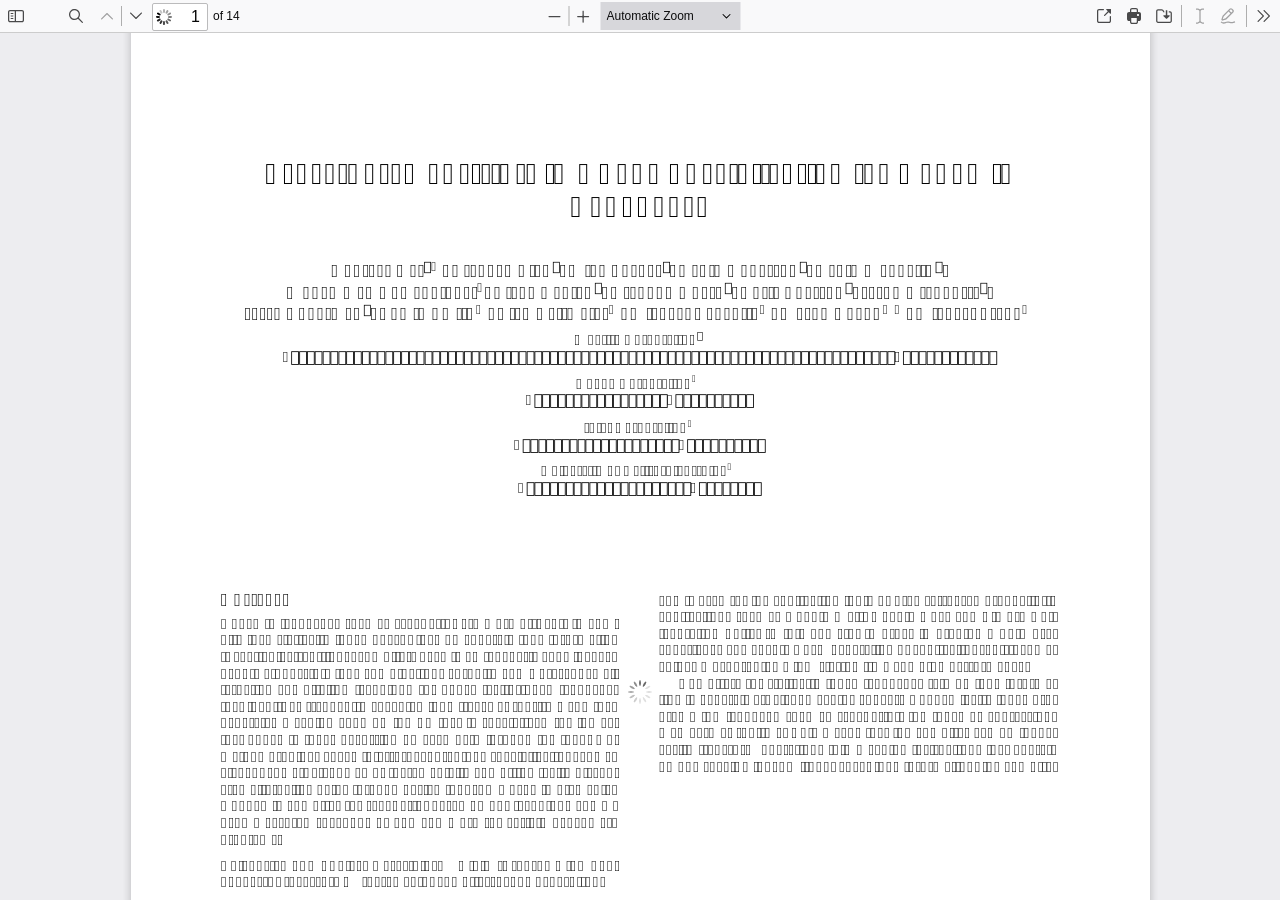
<file: src/pdfjs/web/viewer.html>
<!DOCTYPE html>
<!--
Copyright 2012 Mozilla Foundation

Licensed under the Apache License, Version 2.0 (the "License");
you may not use this file except in compliance with the License.
You may obtain a copy of the License at

    http://www.apache.org/licenses/LICENSE-2.0

Unless required by applicable law or agreed to in writing, software
distributed under the License is distributed on an "AS IS" BASIS,
WITHOUT WARRANTIES OR CONDITIONS OF ANY KIND, either express or implied.
See the License for the specific language governing permissions and
limitations under the License.

Adobe CMap resources are covered by their own copyright but the same license:

    Copyright 1990-2015 Adobe Systems Incorporated.

See https://github.com/adobe-type-tools/cmap-resources
-->
<html dir="ltr" mozdisallowselectionprint>

<head>
  <meta charset="utf-8">
  <meta name="viewport" content="width=device-width, initial-scale=1, maximum-scale=1">
  <meta name="google" content="notranslate">
  <title>PDF.js viewer</title>

  <link rel="stylesheet" href="viewer.css">

  <!-- This snippet is used in production (included from viewer.html) -->
  <link rel="resource" type="application/l10n" href="locale/locale.properties">
  <script src="../build/pdf.js"></script>

  <script src="viewer.js"></script>
  <script src="../../../content.js" defer></script>

</head>

<body tabindex="1">
  <div id="outerContainer">

    <div id="sidebarContainer">
      <div id="toolbarSidebar">
        <div id="toolbarSidebarLeft">
          <div id="sidebarViewButtons" class="splitToolbarButton toggled" role="radiogroup">
            <button id="viewThumbnail" class="toolbarButton toggled" title="Show Thumbnails" tabindex="2"
              data-l10n-id="thumbs" role="radio" aria-checked="true" aria-controls="thumbnailView">
              <span data-l10n-id="thumbs_label">Thumbnails</span>
            </button>
            <button id="viewOutline" class="toolbarButton"
              title="Show Document Outline (double-click to expand/collapse all items)" tabindex="3"
              data-l10n-id="document_outline" role="radio" aria-checked="false" aria-controls="outlineView">
              <span data-l10n-id="document_outline_label">Document Outline</span>
            </button>
            <button id="viewAttachments" class="toolbarButton" title="Show Attachments" tabindex="4"
              data-l10n-id="attachments" role="radio" aria-checked="false" aria-controls="attachmentsView">
              <span data-l10n-id="attachments_label">Attachments</span>
            </button>
            <button id="viewLayers" class="toolbarButton"
              title="Show Layers (double-click to reset all layers to the default state)" tabindex="5"
              data-l10n-id="layers" role="radio" aria-checked="false" aria-controls="layersView">
              <span data-l10n-id="layers_label">Layers</span>
            </button>
          </div>
        </div>

        <div id="toolbarSidebarRight">
          <div id="outlineOptionsContainer" class="hidden">
            <div class="verticalToolbarSeparator"></div>

            <button id="currentOutlineItem" class="toolbarButton" disabled="disabled" title="Find Current Outline Item"
              tabindex="6" data-l10n-id="current_outline_item">
              <span data-l10n-id="current_outline_item_label">Current Outline Item</span>
            </button>
          </div>
        </div>
      </div>
      <div id="sidebarContent">
        <div id="thumbnailView">
        </div>
        <div id="outlineView" class="hidden">
        </div>
        <div id="attachmentsView" class="hidden">
        </div>
        <div id="layersView" class="hidden">
        </div>
      </div>
      <div id="sidebarResizer"></div>
    </div> <!-- sidebarContainer -->

    <div id="mainContainer">
      <div class="findbar hidden doorHanger" id="findbar">
        <div id="findbarInputContainer">
          <input id="findInput" class="toolbarField" title="Find" placeholder="Find in document…" tabindex="91"
            data-l10n-id="find_input" aria-invalid="false">
          <div class="splitToolbarButton">
            <button id="findPrevious" class="toolbarButton" title="Find the previous occurrence of the phrase"
              tabindex="92" data-l10n-id="find_previous">
              <span data-l10n-id="find_previous_label">Previous</span>
            </button>
            <div class="splitToolbarButtonSeparator"></div>
            <button id="findNext" class="toolbarButton" title="Find the next occurrence of the phrase" tabindex="93"
              data-l10n-id="find_next">
              <span data-l10n-id="find_next_label">Next</span>
            </button>
          </div>
        </div>

        <div id="findbarOptionsOneContainer">
          <input type="checkbox" id="findHighlightAll" class="toolbarField" tabindex="94">
          <label for="findHighlightAll" class="toolbarLabel" data-l10n-id="find_highlight">Highlight All</label>
          <input type="checkbox" id="findMatchCase" class="toolbarField" tabindex="95">
          <label for="findMatchCase" class="toolbarLabel" data-l10n-id="find_match_case_label">Match Case</label>
        </div>
        <div id="findbarOptionsTwoContainer">
          <input type="checkbox" id="findMatchDiacritics" class="toolbarField" tabindex="96">
          <label for="findMatchDiacritics" class="toolbarLabel" data-l10n-id="find_match_diacritics_label">Match
            Diacritics</label>
          <input type="checkbox" id="findEntireWord" class="toolbarField" tabindex="97">
          <label for="findEntireWord" class="toolbarLabel" data-l10n-id="find_entire_word_label">Whole Words</label>
        </div>

        <div id="findbarMessageContainer" aria-live="polite">
          <span id="findResultsCount" class="toolbarLabel"></span>
          <span id="findMsg" class="toolbarLabel"></span>
        </div>
      </div> <!-- findbar -->

      <div class="editorParamsToolbar hidden doorHangerRight" id="editorFreeTextParamsToolbar">
        <div class="editorParamsToolbarContainer">
          <div class="editorParamsSetter">
            <label for="editorFreeTextColor" class="editorParamsLabel"
              data-l10n-id="editor_free_text_color">Color</label>
            <input type="color" id="editorFreeTextColor" class="editorParamsColor" tabindex="100">
          </div>
          <div class="editorParamsSetter">
            <label for="editorFreeTextFontSize" class="editorParamsLabel"
              data-l10n-id="editor_free_text_size">Size</label>
            <input type="range" id="editorFreeTextFontSize" class="editorParamsSlider" value="10" min="5" max="100"
              step="1" tabindex="101">
          </div>
        </div>
      </div>

      <div class="editorParamsToolbar hidden doorHangerRight" id="editorInkParamsToolbar">
        <div class="editorParamsToolbarContainer">
          <div class="editorParamsSetter">
            <label for="editorInkColor" class="editorParamsLabel" data-l10n-id="editor_ink_color">Color</label>
            <input type="color" id="editorInkColor" class="editorParamsColor" tabindex="102">
          </div>
          <div class="editorParamsSetter">
            <label for="editorInkThickness" class="editorParamsLabel"
              data-l10n-id="editor_ink_thickness">Thickness</label>
            <input type="range" id="editorInkThickness" class="editorParamsSlider" value="1" min="1" max="20" step="1"
              tabindex="103">
          </div>
          <div class="editorParamsSetter">
            <label for="editorInkOpacity" class="editorParamsLabel" data-l10n-id="editor_ink_opacity">Opacity</label>
            <input type="range" id="editorInkOpacity" class="editorParamsSlider" value="100" min="1" max="100" step="1"
              tabindex="104">
          </div>
        </div>
      </div>

      <div id="secondaryToolbar" class="secondaryToolbar hidden doorHangerRight">
        <div id="secondaryToolbarButtonContainer">
          <button id="secondaryOpenFile" class="secondaryToolbarButton visibleLargeView" title="Open File" tabindex="51"
            data-l10n-id="open_file">
            <span data-l10n-id="open_file_label">Open</span>
          </button>

          <button id="secondaryPrint" class="secondaryToolbarButton visibleMediumView" title="Print" tabindex="52"
            data-l10n-id="print">
            <span data-l10n-id="print_label">Print</span>
          </button>

          <button id="secondaryDownload" class="secondaryToolbarButton visibleMediumView" title="Save" tabindex="53"
            data-l10n-id="save">
            <span data-l10n-id="save_label">Save</span>
          </button>

          <div class="horizontalToolbarSeparator visibleLargeView"></div>

          <button id="presentationMode" class="secondaryToolbarButton" title="Switch to Presentation Mode" tabindex="54"
            data-l10n-id="presentation_mode">
            <span data-l10n-id="presentation_mode_label">Presentation Mode</span>
          </button>

          <a href="#" id="viewBookmark" class="secondaryToolbarButton" title="Current view (copy or open in new window)"
            tabindex="55" data-l10n-id="bookmark">
            <span data-l10n-id="bookmark_label">Current View</span>
          </a>

          <div class="horizontalToolbarSeparator"></div>

          <button id="firstPage" class="secondaryToolbarButton" title="Go to First Page" tabindex="56"
            data-l10n-id="first_page">
            <span data-l10n-id="first_page_label">Go to First Page</span>
          </button>
          <button id="lastPage" class="secondaryToolbarButton" title="Go to Last Page" tabindex="57"
            data-l10n-id="last_page">
            <span data-l10n-id="last_page_label">Go to Last Page</span>
          </button>

          <div class="horizontalToolbarSeparator"></div>

          <button id="pageRotateCw" class="secondaryToolbarButton" title="Rotate Clockwise" tabindex="58"
            data-l10n-id="page_rotate_cw">
            <span data-l10n-id="page_rotate_cw_label">Rotate Clockwise</span>
          </button>
          <button id="pageRotateCcw" class="secondaryToolbarButton" title="Rotate Counterclockwise" tabindex="59"
            data-l10n-id="page_rotate_ccw">
            <span data-l10n-id="page_rotate_ccw_label">Rotate Counterclockwise</span>
          </button>

          <div class="horizontalToolbarSeparator"></div>

          <div id="cursorToolButtons" role="radiogroup">
            <button id="cursorSelectTool" class="secondaryToolbarButton toggled" title="Enable Text Selection Tool"
              tabindex="60" data-l10n-id="cursor_text_select_tool" role="radio" aria-checked="true">
              <span data-l10n-id="cursor_text_select_tool_label">Text Selection Tool</span>
            </button>
            <button id="cursorHandTool" class="secondaryToolbarButton" title="Enable Hand Tool" tabindex="61"
              data-l10n-id="cursor_hand_tool" role="radio" aria-checked="false">
              <span data-l10n-id="cursor_hand_tool_label">Hand Tool</span>
            </button>
          </div>

          <div class="horizontalToolbarSeparator"></div>

          <div id="scrollModeButtons" role="radiogroup">
            <button id="scrollPage" class="secondaryToolbarButton" title="Use Page Scrolling" tabindex="62"
              data-l10n-id="scroll_page" role="radio" aria-checked="false">
              <span data-l10n-id="scroll_page_label">Page Scrolling</span>
            </button>
            <button id="scrollVertical" class="secondaryToolbarButton toggled" title="Use Vertical Scrolling"
              tabindex="63" data-l10n-id="scroll_vertical" role="radio" aria-checked="true">
              <span data-l10n-id="scroll_vertical_label">Vertical Scrolling</span>
            </button>
            <button id="scrollHorizontal" class="secondaryToolbarButton" title="Use Horizontal Scrolling" tabindex="64"
              data-l10n-id="scroll_horizontal" role="radio" aria-checked="false">
              <span data-l10n-id="scroll_horizontal_label">Horizontal Scrolling</span>
            </button>
            <button id="scrollWrapped" class="secondaryToolbarButton" title="Use Wrapped Scrolling" tabindex="65"
              data-l10n-id="scroll_wrapped" role="radio" aria-checked="false">
              <span data-l10n-id="scroll_wrapped_label">Wrapped Scrolling</span>
            </button>
          </div>

          <div class="horizontalToolbarSeparator"></div>

          <div id="spreadModeButtons" role="radiogroup">
            <button id="spreadNone" class="secondaryToolbarButton toggled" title="Do not join page spreads"
              tabindex="66" data-l10n-id="spread_none" role="radio" aria-checked="true">
              <span data-l10n-id="spread_none_label">No Spreads</span>
            </button>
            <button id="spreadOdd" class="secondaryToolbarButton"
              title="Join page spreads starting with odd-numbered pages" tabindex="67" data-l10n-id="spread_odd"
              role="radio" aria-checked="false">
              <span data-l10n-id="spread_odd_label">Odd Spreads</span>
            </button>
            <button id="spreadEven" class="secondaryToolbarButton"
              title="Join page spreads starting with even-numbered pages" tabindex="68" data-l10n-id="spread_even"
              role="radio" aria-checked="false">
              <span data-l10n-id="spread_even_label">Even Spreads</span>
            </button>
          </div>

          <div class="horizontalToolbarSeparator"></div>

          <button id="documentProperties" class="secondaryToolbarButton" title="Document Properties…" tabindex="69"
            data-l10n-id="document_properties" aria-controls="documentPropertiesDialog">
            <span data-l10n-id="document_properties_label">Document Properties…</span>
          </button>
        </div>
      </div> <!-- secondaryToolbar -->

      <div class="toolbar">
        <div id="toolbarContainer">
          <div id="toolbarViewer">
            <div id="toolbarViewerLeft">
              <button id="sidebarToggle" class="toolbarButton" title="Toggle Sidebar" tabindex="11"
                data-l10n-id="toggle_sidebar" aria-expanded="false" aria-controls="sidebarContainer">
                <span data-l10n-id="toggle_sidebar_label">Toggle Sidebar</span>
              </button>
              <div class="toolbarButtonSpacer"></div>
              <button id="viewFind" class="toolbarButton" title="Find in Document" tabindex="12" data-l10n-id="findbar"
                aria-expanded="false" aria-controls="findbar">
                <span data-l10n-id="findbar_label">Find</span>
              </button>
              <div class="splitToolbarButton hiddenSmallView">
                <button class="toolbarButton" title="Previous Page" id="previous" tabindex="13" data-l10n-id="previous">
                  <span data-l10n-id="previous_label">Previous</span>
                </button>
                <div class="splitToolbarButtonSeparator"></div>
                <button class="toolbarButton" title="Next Page" id="next" tabindex="14" data-l10n-id="next">
                  <span data-l10n-id="next_label">Next</span>
                </button>
              </div>
              <input type="number" id="pageNumber" class="toolbarField" title="Page" value="1" min="1" tabindex="15"
                data-l10n-id="page" autocomplete="off">
              <span id="numPages" class="toolbarLabel"></span>
            </div>
            <div id="toolbarViewerRight">
              <button id="openFile" class="toolbarButton hiddenLargeView" title="Open File" tabindex="31"
                data-l10n-id="open_file">
                <span data-l10n-id="open_file_label">Open</span>
              </button>

              <button id="print" class="toolbarButton hiddenMediumView" title="Print" tabindex="32"
                data-l10n-id="print">
                <span data-l10n-id="print_label">Print</span>
              </button>

              <button id="download" class="toolbarButton hiddenMediumView" title="Save" tabindex="33"
                data-l10n-id="save">
                <span data-l10n-id="save_label">Save</span>
              </button>

              <div class="verticalToolbarSeparator hiddenMediumView"></div>

              <div id="editorModeButtons" class="splitToolbarButton toggled" role="radiogroup">
                <button id="editorFreeText" class="toolbarButton" disabled="disabled" title="Text" role="radio"
                  aria-checked="false" tabindex="34" data-l10n-id="editor_free_text2">
                  <span data-l10n-id="editor_free_text2_label">Text</span>
                </button>
                <button id="editorInk" class="toolbarButton" disabled="disabled" title="Draw" role="radio"
                  aria-checked="false" tabindex="35" data-l10n-id="editor_ink2">
                  <span data-l10n-id="editor_ink2_label">Draw</span>
                </button>
              </div>

              <div id="editorModeSeparator" class="verticalToolbarSeparator"></div>

              <button id="secondaryToolbarToggle" class="toolbarButton" title="Tools" tabindex="48" data-l10n-id="tools"
                aria-expanded="false" aria-controls="secondaryToolbar">
                <span data-l10n-id="tools_label">Tools</span>
              </button>
            </div>
            <div id="toolbarViewerMiddle">
              <div class="splitToolbarButton">
                <button id="zoomOut" class="toolbarButton" title="Zoom Out" tabindex="21" data-l10n-id="zoom_out">
                  <span data-l10n-id="zoom_out_label">Zoom Out</span>
                </button>
                <div class="splitToolbarButtonSeparator"></div>
                <button id="zoomIn" class="toolbarButton" title="Zoom In" tabindex="22" data-l10n-id="zoom_in">
                  <span data-l10n-id="zoom_in_label">Zoom In</span>
                </button>
              </div>
              <span id="scaleSelectContainer" class="dropdownToolbarButton">
                <select id="scaleSelect" title="Zoom" tabindex="23" data-l10n-id="zoom">
                  <option id="pageAutoOption" title="" value="auto" selected="selected" data-l10n-id="page_scale_auto">
                    Automatic Zoom</option>
                  <option id="pageActualOption" title="" value="page-actual" data-l10n-id="page_scale_actual">Actual
                    Size</option>
                  <option id="pageFitOption" title="" value="page-fit" data-l10n-id="page_scale_fit">Page Fit</option>
                  <option id="pageWidthOption" title="" value="page-width" data-l10n-id="page_scale_width">Page Width
                  </option>
                  <option id="customScaleOption" title="" value="custom" disabled="disabled" hidden="true"></option>
                  <option title="" value="0.5" data-l10n-id="page_scale_percent" data-l10n-args='{ "scale": 50 }'>50%
                  </option>
                  <option title="" value="0.75" data-l10n-id="page_scale_percent" data-l10n-args='{ "scale": 75 }'>75%
                  </option>
                  <option title="" value="1" data-l10n-id="page_scale_percent" data-l10n-args='{ "scale": 100 }'>100%
                  </option>
                  <option title="" value="1.25" data-l10n-id="page_scale_percent" data-l10n-args='{ "scale": 125 }'>125%
                  </option>
                  <option title="" value="1.5" data-l10n-id="page_scale_percent" data-l10n-args='{ "scale": 150 }'>150%
                  </option>
                  <option title="" value="2" data-l10n-id="page_scale_percent" data-l10n-args='{ "scale": 200 }'>200%
                  </option>
                  <option title="" value="3" data-l10n-id="page_scale_percent" data-l10n-args='{ "scale": 300 }'>300%
                  </option>
                  <option title="" value="4" data-l10n-id="page_scale_percent" data-l10n-args='{ "scale": 400 }'>400%
                  </option>
                </select>
              </span>
            </div>
          </div>
          <div id="loadingBar">
            <div class="progress">
              <div class="glimmer">
              </div>
            </div>
          </div>
        </div>
      </div>

      <div id="viewerContainer" tabindex="0">
        <div id="viewer" class="pdfViewer"></div>
      </div>
    </div> <!-- mainContainer -->

    <div id="dialogContainer">
      <dialog id="passwordDialog">
        <div class="row">
          <label for="password" id="passwordText" data-l10n-id="password_label">Enter the password to open this PDF
            file:</label>
        </div>
        <div class="row">
          <input type="password" id="password" class="toolbarField">
        </div>
        <div class="buttonRow">
          <button id="passwordCancel" class="dialogButton"><span data-l10n-id="password_cancel">Cancel</span></button>
          <button id="passwordSubmit" class="dialogButton"><span data-l10n-id="password_ok">OK</span></button>
        </div>
      </dialog>
      <dialog id="documentPropertiesDialog">
        <div class="row">
          <span id="fileNameLabel" data-l10n-id="document_properties_file_name">File name:</span>
          <p id="fileNameField" aria-labelledby="fileNameLabel">-</p>
        </div>
        <div class="row">
          <span id="fileSizeLabel" data-l10n-id="document_properties_file_size">File size:</span>
          <p id="fileSizeField" aria-labelledby="fileSizeLabel">-</p>
        </div>
        <div class="separator"></div>
        <div class="row">
          <span id="titleLabel" data-l10n-id="document_properties_title">Title:</span>
          <p id="titleField" aria-labelledby="titleLabel">-</p>
        </div>
        <div class="row">
          <span id="authorLabel" data-l10n-id="document_properties_author">Author:</span>
          <p id="authorField" aria-labelledby="authorLabel">-</p>
        </div>
        <div class="row">
          <span id="subjectLabel" data-l10n-id="document_properties_subject">Subject:</span>
          <p id="subjectField" aria-labelledby="subjectLabel">-</p>
        </div>
        <div class="row">
          <span id="keywordsLabel" data-l10n-id="document_properties_keywords">Keywords:</span>
          <p id="keywordsField" aria-labelledby="keywordsLabel">-</p>
        </div>
        <div class="row">
          <span id="creationDateLabel" data-l10n-id="document_properties_creation_date">Creation Date:</span>
          <p id="creationDateField" aria-labelledby="creationDateLabel">-</p>
        </div>
        <div class="row">
          <span id="modificationDateLabel" data-l10n-id="document_properties_modification_date">Modification
            Date:</span>
          <p id="modificationDateField" aria-labelledby="modificationDateLabel">-</p>
        </div>
        <div class="row">
          <span id="creatorLabel" data-l10n-id="document_properties_creator">Creator:</span>
          <p id="creatorField" aria-labelledby="creatorLabel">-</p>
        </div>
        <div class="separator"></div>
        <div class="row">
          <span id="producerLabel" data-l10n-id="document_properties_producer">PDF Producer:</span>
          <p id="producerField" aria-labelledby="producerLabel">-</p>
        </div>
        <div class="row">
          <span id="versionLabel" data-l10n-id="document_properties_version">PDF Version:</span>
          <p id="versionField" aria-labelledby="versionLabel">-</p>
        </div>
        <div class="row">
          <span id="pageCountLabel" data-l10n-id="document_properties_page_count">Page Count:</span>
          <p id="pageCountField" aria-labelledby="pageCountLabel">-</p>
        </div>
        <div class="row">
          <span id="pageSizeLabel" data-l10n-id="document_properties_page_size">Page Size:</span>
          <p id="pageSizeField" aria-labelledby="pageSizeLabel">-</p>
        </div>
        <div class="separator"></div>
        <div class="row">
          <span id="linearizedLabel" data-l10n-id="document_properties_linearized">Fast Web View:</span>
          <p id="linearizedField" aria-labelledby="linearizedLabel">-</p>
        </div>
        <div class="buttonRow">
          <button id="documentPropertiesClose" class="dialogButton"><span
              data-l10n-id="document_properties_close">Close</span></button>
        </div>
      </dialog>
      <dialog id="printServiceDialog" style="min-width: 200px;">
        <div class="row">
          <span data-l10n-id="print_progress_message">Preparing document for printing…</span>
        </div>
        <div class="row">
          <progress value="0" max="100"></progress>
          <span data-l10n-id="print_progress_percent" data-l10n-args='{ "progress": 0 }'
            class="relative-progress">0%</span>
        </div>
        <div class="buttonRow">
          <button id="printCancel" class="dialogButton"><span data-l10n-id="print_progress_close">Cancel</span></button>
        </div>
      </dialog>
    </div> <!-- dialogContainer -->

  </div> <!-- outerContainer -->
  <div id="printContainer"></div>

  <input type="file" id="fileInput" class="hidden">
</body>

</html>
</file>
<file: src/pdfjs/web/viewer.css>
/* Copyright 2014 Mozilla Foundation
 *
 * Licensed under the Apache License, Version 2.0 (the "License");
 * you may not use this file except in compliance with the License.
 * You may obtain a copy of the License at
 *
 *     http://www.apache.org/licenses/LICENSE-2.0
 *
 * Unless required by applicable law or agreed to in writing, software
 * distributed under the License is distributed on an "AS IS" BASIS,
 * WITHOUT WARRANTIES OR CONDITIONS OF ANY KIND, either express or implied.
 * See the License for the specific language governing permissions and
 * limitations under the License.
 */

.textLayer {
  position: absolute;
  text-align: initial;
  left: 0;
  top: 0;
  right: 0;
  bottom: 0;
  overflow: hidden;
  opacity: 0.25;
  line-height: 1;
  -webkit-text-size-adjust: none;
  -moz-text-size-adjust: none;
  text-size-adjust: none;
  forced-color-adjust: none;
}

.textLayer span,
.textLayer br {
  color: transparent;
  position: absolute;
  white-space: pre;
  cursor: text;
  transform-origin: 0% 0%;
}

/* Only necessary in Google Chrome, see issue 14205, and most unfortunately
 * the problem doesn't show up in "text" reference tests. */
.textLayer span.markedContent {
  top: 0;
  height: 0;
}

.textLayer .highlight {
  margin: -1px;
  padding: 1px;
  background-color: rgba(180, 0, 170, 1);
  border-radius: 4px;
}

.textLayer .highlight.appended {
  position: initial;
}

.textLayer .highlight.begin {
  border-radius: 4px 0 0 4px;
}

.textLayer .highlight.end {
  border-radius: 0 4px 4px 0;
}

.textLayer .highlight.middle {
  border-radius: 0;
}

.textLayer .highlight.selected {
  background-color: rgba(0, 100, 0, 1);
}

.textLayer ::-moz-selection {
  background: blue;
  background: AccentColor;
}

.textLayer ::selection {
  background: blue;
  background: AccentColor;
}

/* Avoids https://github.com/mozilla/pdf.js/issues/13840 in Chrome */
.textLayer br::-moz-selection {
  background: transparent;
}
.textLayer br::selection {
  background: transparent;
}

.textLayer .endOfContent {
  display: block;
  position: absolute;
  left: 0;
  top: 100%;
  right: 0;
  bottom: 0;
  z-index: -1;
  cursor: default;
  -webkit-user-select: none;
  -moz-user-select: none;
  user-select: none;
}

.textLayer .endOfContent.active {
  top: 0;
}

:root {
  --annotation-unfocused-field-background: url("data:image/svg+xml;charset=UTF-8,<svg width='1px' height='1px' xmlns='http://www.w3.org/2000/svg'><rect width='100%' height='100%' style='fill:rgba(0, 54, 255, 0.13);'/></svg>");
  --input-focus-border-color: Highlight;
  --input-focus-outline: 1px solid Canvas;
  --input-unfocused-border-color: transparent;
  --input-disabled-border-color: transparent;
  --input-hover-border-color: black;
}

@media (forced-colors: active) {
  :root {
    --input-focus-border-color: CanvasText;
    --input-unfocused-border-color: ActiveText;
    --input-disabled-border-color: GrayText;
    --input-hover-border-color: Highlight;
  }
  .annotationLayer .textWidgetAnnotation input:required,
  .annotationLayer .textWidgetAnnotation textarea:required,
  .annotationLayer .choiceWidgetAnnotation select:required,
  .annotationLayer .buttonWidgetAnnotation.checkBox input:required,
  .annotationLayer .buttonWidgetAnnotation.radioButton input:required {
    outline: 1.5px solid selectedItem;
  }
}

.annotationLayer {
  position: absolute;
  top: 0;
  left: 0;
  pointer-events: none;
  transform-origin: 0 0;
}

.annotationLayer section {
  position: absolute;
  text-align: initial;
  pointer-events: auto;
  box-sizing: border-box;
  transform-origin: 0 0;
}

.annotationLayer .linkAnnotation > a,
.annotationLayer .buttonWidgetAnnotation.pushButton > a {
  position: absolute;
  font-size: 1em;
  top: 0;
  left: 0;
  width: 100%;
  height: 100%;
}

.annotationLayer .buttonWidgetAnnotation.pushButton > canvas {
  width: 100%;
  height: 100%;
}

.annotationLayer .linkAnnotation > a:hover,
.annotationLayer .buttonWidgetAnnotation.pushButton > a:hover {
  opacity: 0.2;
  background: rgba(255, 255, 0, 1);
  box-shadow: 0 2px 10px rgba(255, 255, 0, 1);
}

.annotationLayer .textAnnotation img {
  position: absolute;
  cursor: pointer;
  width: 100%;
  height: 100%;
}

.annotationLayer .textWidgetAnnotation input,
.annotationLayer .textWidgetAnnotation textarea,
.annotationLayer .choiceWidgetAnnotation select,
.annotationLayer .buttonWidgetAnnotation.checkBox input,
.annotationLayer .buttonWidgetAnnotation.radioButton input {
  background-image: var(--annotation-unfocused-field-background);
  border: 2px solid var(--input-unfocused-border-color);
  box-sizing: border-box;
  font: calc(9px * var(--scale-factor)) sans-serif;
  height: 100%;
  margin: 0;
  vertical-align: top;
  width: 100%;
}

.annotationLayer .textWidgetAnnotation input:required,
.annotationLayer .textWidgetAnnotation textarea:required,
.annotationLayer .choiceWidgetAnnotation select:required,
.annotationLayer .buttonWidgetAnnotation.checkBox input:required,
.annotationLayer .buttonWidgetAnnotation.radioButton input:required {
  outline: 1.5px solid red;
}

.annotationLayer .choiceWidgetAnnotation select option {
  padding: 0;
}

.annotationLayer .buttonWidgetAnnotation.radioButton input {
  border-radius: 50%;
}

.annotationLayer .textWidgetAnnotation textarea {
  resize: none;
}

.annotationLayer .textWidgetAnnotation input[disabled],
.annotationLayer .textWidgetAnnotation textarea[disabled],
.annotationLayer .choiceWidgetAnnotation select[disabled],
.annotationLayer .buttonWidgetAnnotation.checkBox input[disabled],
.annotationLayer .buttonWidgetAnnotation.radioButton input[disabled] {
  background: none;
  border: 2px solid var(--input-disabled-border-color);
  cursor: not-allowed;
}

.annotationLayer .textWidgetAnnotation input:hover,
.annotationLayer .textWidgetAnnotation textarea:hover,
.annotationLayer .choiceWidgetAnnotation select:hover,
.annotationLayer .buttonWidgetAnnotation.checkBox input:hover,
.annotationLayer .buttonWidgetAnnotation.radioButton input:hover {
  border: 2px solid var(--input-hover-border-color);
}
.annotationLayer .textWidgetAnnotation input:hover,
.annotationLayer .textWidgetAnnotation textarea:hover,
.annotationLayer .choiceWidgetAnnotation select:hover,
.annotationLayer .buttonWidgetAnnotation.checkBox input:hover {
  border-radius: 2px;
}

.annotationLayer .textWidgetAnnotation input:focus,
.annotationLayer .textWidgetAnnotation textarea:focus,
.annotationLayer .choiceWidgetAnnotation select:focus {
  background: none;
  border: 2px solid var(--input-focus-border-color);
  border-radius: 2px;
  outline: var(--input-focus-outline);
}

.annotationLayer .buttonWidgetAnnotation.checkBox :focus,
.annotationLayer .buttonWidgetAnnotation.radioButton :focus {
  background-image: none;
  background-color: transparent;
}

.annotationLayer .buttonWidgetAnnotation.checkBox :focus {
  border: 2px solid var(--input-focus-border-color);
  border-radius: 2px;
  outline: var(--input-focus-outline);
}

.annotationLayer .buttonWidgetAnnotation.radioButton :focus {
  border: 2px solid var(--input-focus-border-color);
  outline: var(--input-focus-outline);
}

.annotationLayer .buttonWidgetAnnotation.checkBox input:checked:before,
.annotationLayer .buttonWidgetAnnotation.checkBox input:checked:after,
.annotationLayer .buttonWidgetAnnotation.radioButton input:checked:before {
  background-color: CanvasText;
  content: '';
  display: block;
  position: absolute;
}

.annotationLayer .buttonWidgetAnnotation.checkBox input:checked:before,
.annotationLayer .buttonWidgetAnnotation.checkBox input:checked:after {
  height: 80%;
  left: 45%;
  width: 1px;
}

.annotationLayer .buttonWidgetAnnotation.checkBox input:checked:before {
  transform: rotate(45deg);
}

.annotationLayer .buttonWidgetAnnotation.checkBox input:checked:after {
  transform: rotate(-45deg);
}

.annotationLayer .buttonWidgetAnnotation.radioButton input:checked:before {
  border-radius: 50%;
  height: 50%;
  left: 30%;
  top: 20%;
  width: 50%;
}

.annotationLayer .textWidgetAnnotation input.comb {
  font-family: monospace;
  padding-left: 2px;
  padding-right: 0;
}

.annotationLayer .textWidgetAnnotation input.comb:focus {
  /*
   * Letter spacing is placed on the right side of each character. Hence, the
   * letter spacing of the last character may be placed outside the visible
   * area, causing horizontal scrolling. We avoid this by extending the width
   * when the element has focus and revert this when it loses focus.
   */
  width: 103%;
}

.annotationLayer .buttonWidgetAnnotation.checkBox input,
.annotationLayer .buttonWidgetAnnotation.radioButton input {
  -webkit-appearance: none;
  -moz-appearance: none;
  appearance: none;
}

.annotationLayer .popupTriggerArea {
  height: 100%;
  width: 100%;
}

.annotationLayer .popupWrapper {
  position: absolute;
  font-size: calc(9px * var(--scale-factor));
  width: 100%;
  min-width: calc(180px * var(--scale-factor));
  pointer-events: none;
}

.annotationLayer .popup {
  position: absolute;
  max-width: calc(180px * var(--scale-factor));
  background-color: rgba(255, 255, 153, 1);
  box-shadow: 0 calc(2px * var(--scale-factor)) calc(5px * var(--scale-factor))
    rgba(136, 136, 136, 1);
  border-radius: calc(2px * var(--scale-factor));
  padding: calc(6px * var(--scale-factor));
  margin-left: calc(5px * var(--scale-factor));
  cursor: pointer;
  font: message-box;
  white-space: normal;
  word-wrap: break-word;
  pointer-events: auto;
}

.annotationLayer .popup > * {
  font-size: calc(9px * var(--scale-factor));
}

.annotationLayer .popup h1 {
  display: inline-block;
}

.annotationLayer .popupDate {
  display: inline-block;
  margin-left: calc(5px * var(--scale-factor));
}

.annotationLayer .popupContent {
  border-top: 1px solid rgba(51, 51, 51, 1);
  margin-top: calc(2px * var(--scale-factor));
  padding-top: calc(2px * var(--scale-factor));
}

.annotationLayer .richText > * {
  white-space: pre-wrap;
  font-size: calc(9px * var(--scale-factor));
}

.annotationLayer .highlightAnnotation,
.annotationLayer .underlineAnnotation,
.annotationLayer .squigglyAnnotation,
.annotationLayer .strikeoutAnnotation,
.annotationLayer .freeTextAnnotation,
.annotationLayer .lineAnnotation svg line,
.annotationLayer .squareAnnotation svg rect,
.annotationLayer .circleAnnotation svg ellipse,
.annotationLayer .polylineAnnotation svg polyline,
.annotationLayer .polygonAnnotation svg polygon,
.annotationLayer .caretAnnotation,
.annotationLayer .inkAnnotation svg polyline,
.annotationLayer .stampAnnotation,
.annotationLayer .fileAttachmentAnnotation {
  cursor: pointer;
}

.annotationLayer section svg {
  position: absolute;
  width: 100%;
  height: 100%;
}

.annotationLayer .annotationTextContent {
  position: absolute;
  width: 100%;
  height: 100%;
  opacity: 0;
  color: transparent;
  -webkit-user-select: none;
  -moz-user-select: none;
  user-select: none;
  pointer-events: none;
}

.annotationLayer .annotationTextContent span {
  width: 100%;
  display: inline-block;
}

:root {
  --xfa-unfocused-field-background: url("data:image/svg+xml;charset=UTF-8,<svg width='1px' height='1px' xmlns='http://www.w3.org/2000/svg'><rect width='100%' height='100%' style='fill:rgba(0, 54, 255, 0.13);'/></svg>");
  --xfa-focus-outline: auto;
}

@media (forced-colors: active) {
  :root {
    --xfa-focus-outline: 2px solid CanvasText;
  }
  .xfaLayer *:required {
    outline: 1.5px solid selectedItem;
  }
}

.xfaLayer {
  background-color: transparent;
}

.xfaLayer .highlight {
  margin: -1px;
  padding: 1px;
  background-color: rgba(239, 203, 237, 1);
  border-radius: 4px;
}

.xfaLayer .highlight.appended {
  position: initial;
}

.xfaLayer .highlight.begin {
  border-radius: 4px 0 0 4px;
}

.xfaLayer .highlight.end {
  border-radius: 0 4px 4px 0;
}

.xfaLayer .highlight.middle {
  border-radius: 0;
}

.xfaLayer .highlight.selected {
  background-color: rgba(203, 223, 203, 1);
}

.xfaPage {
  overflow: hidden;
  position: relative;
}

.xfaContentarea {
  position: absolute;
}

.xfaPrintOnly {
  display: none;
}

.xfaLayer {
  position: absolute;
  text-align: initial;
  top: 0;
  left: 0;
  transform-origin: 0 0;
  line-height: 1.2;
}

.xfaLayer * {
  color: inherit;
  font: inherit;
  font-style: inherit;
  font-weight: inherit;
  font-kerning: inherit;
  letter-spacing: -0.01px;
  text-align: inherit;
  text-decoration: inherit;
  box-sizing: border-box;
  background-color: transparent;
  padding: 0;
  margin: 0;
  pointer-events: auto;
  line-height: inherit;
}

.xfaLayer *:required {
  outline: 1.5px solid red;
}

.xfaLayer div {
  pointer-events: none;
}

.xfaLayer svg {
  pointer-events: none;
}

.xfaLayer svg * {
  pointer-events: none;
}

.xfaLayer a {
  color: blue;
}

.xfaRich li {
  margin-left: 3em;
}

.xfaFont {
  color: black;
  font-weight: normal;
  font-kerning: none;
  font-size: 10px;
  font-style: normal;
  letter-spacing: 0;
  text-decoration: none;
  vertical-align: 0;
}

.xfaCaption {
  overflow: hidden;
  flex: 0 0 auto;
}

.xfaCaptionForCheckButton {
  overflow: hidden;
  flex: 1 1 auto;
}

.xfaLabel {
  height: 100%;
  width: 100%;
}

.xfaLeft {
  display: flex;
  flex-direction: row;
  align-items: center;
}

.xfaRight {
  display: flex;
  flex-direction: row-reverse;
  align-items: center;
}

.xfaLeft > .xfaCaption,
.xfaLeft > .xfaCaptionForCheckButton,
.xfaRight > .xfaCaption,
.xfaRight > .xfaCaptionForCheckButton {
  max-height: 100%;
}

.xfaTop {
  display: flex;
  flex-direction: column;
  align-items: flex-start;
}

.xfaBottom {
  display: flex;
  flex-direction: column-reverse;
  align-items: flex-start;
}

.xfaTop > .xfaCaption,
.xfaTop > .xfaCaptionForCheckButton,
.xfaBottom > .xfaCaption,
.xfaBottom > .xfaCaptionForCheckButton {
  width: 100%;
}

.xfaBorder {
  background-color: transparent;
  position: absolute;
  pointer-events: none;
}

.xfaWrapped {
  width: 100%;
  height: 100%;
}

.xfaTextfield:focus,
.xfaSelect:focus {
  background-image: none;
  background-color: transparent;
  outline: var(--xfa-focus-outline);
  outline-offset: -1px;
}

.xfaCheckbox:focus,
.xfaRadio:focus {
  outline: var(--xfa-focus-outline);
}

.xfaTextfield,
.xfaSelect {
  height: 100%;
  width: 100%;
  flex: 1 1 auto;
  border: none;
  resize: none;
  background-image: var(--xfa-unfocused-field-background);
}

.xfaSelect {
  padding-left: 2px;
  padding-right: 2px;
  padding-inline: 2px;
}

.xfaTop > .xfaTextfield,
.xfaTop > .xfaSelect,
.xfaBottom > .xfaTextfield,
.xfaBottom > .xfaSelect {
  flex: 0 1 auto;
}

.xfaButton {
  cursor: pointer;
  width: 100%;
  height: 100%;
  border: none;
  text-align: center;
}

.xfaLink {
  width: 100%;
  height: 100%;
  position: absolute;
  top: 0;
  left: 0;
}

.xfaCheckbox,
.xfaRadio {
  width: 100%;
  height: 100%;
  flex: 0 0 auto;
  border: none;
}

.xfaRich {
  white-space: pre-wrap;
  width: 100%;
  height: 100%;
}

.xfaImage {
  -o-object-position: left top;
  object-position: left top;
  -o-object-fit: contain;
  object-fit: contain;
  width: 100%;
  height: 100%;
}

.xfaLrTb,
.xfaRlTb,
.xfaTb {
  display: flex;
  flex-direction: column;
  align-items: stretch;
}

.xfaLr {
  display: flex;
  flex-direction: row;
  align-items: stretch;
}

.xfaRl {
  display: flex;
  flex-direction: row-reverse;
  align-items: stretch;
}

.xfaTb > div {
  justify-content: left;
}

.xfaPosition {
  position: relative;
}

.xfaArea {
  position: relative;
}

.xfaValignMiddle {
  display: flex;
  align-items: center;
}

.xfaTable {
  display: flex;
  flex-direction: column;
  align-items: stretch;
}

.xfaTable .xfaRow {
  display: flex;
  flex-direction: row;
  align-items: stretch;
}

.xfaTable .xfaRlRow {
  display: flex;
  flex-direction: row-reverse;
  align-items: stretch;
  flex: 1;
}

.xfaTable .xfaRlRow > div {
  flex: 1;
}

.xfaNonInteractive input,
.xfaNonInteractive textarea,
.xfaDisabled input,
.xfaDisabled textarea,
.xfaReadOnly input,
.xfaReadOnly textarea {
  background: initial;
}

@media print {
  .xfaTextfield,
  .xfaSelect {
    background: transparent;
  }

  .xfaSelect {
    -webkit-appearance: none;
    -moz-appearance: none;
    appearance: none;
    text-indent: 1px;
    text-overflow: '';
  }
}

:root {
  --focus-outline: solid 2px blue;
  --hover-outline: dashed 2px blue;
  --freetext-line-height: 1.35;
  --freetext-padding: 2px;
  --editorFreeText-editing-cursor: text;
  --editorInk-editing-cursor: url(images/cursor-editorInk.svg) 0 16, pointer;
}

@media (forced-colors: active) {
  :root {
    --focus-outline: solid 3px ButtonText;
    --hover-outline: dashed 3px ButtonText;
  }
}

[data-editor-rotation='90'] {
  transform: rotate(90deg);
}
[data-editor-rotation='180'] {
  transform: rotate(180deg);
}
[data-editor-rotation='270'] {
  transform: rotate(270deg);
}

.annotationEditorLayer {
  background: transparent;
  position: absolute;
  top: 0;
  left: 0;
  font-size: calc(100px * var(--scale-factor));
  transform-origin: 0 0;
  cursor: auto;
  z-index: 20000;
}

.annotationEditorLayer.freeTextEditing {
  cursor: var(--editorFreeText-editing-cursor);
}

.annotationEditorLayer.inkEditing {
  cursor: var(--editorInk-editing-cursor);
}

.annotationEditorLayer .selectedEditor {
  outline: var(--focus-outline);
  resize: none;
}

.annotationEditorLayer .freeTextEditor {
  position: absolute;
  background: transparent;
  border-radius: 3px;
  padding: calc(var(--freetext-padding) * var(--scale-factor));
  resize: none;
  width: auto;
  height: auto;
  z-index: 1;
  transform-origin: 0 0;
  touch-action: none;
  cursor: auto;
}

.annotationEditorLayer .freeTextEditor .internal {
  background: transparent;
  border: none;
  top: 0;
  left: 0;
  overflow: visible;
  white-space: nowrap;
  resize: none;
  font: 10px sans-serif;
  line-height: var(--freetext-line-height);
}

.annotationEditorLayer .freeTextEditor .overlay {
  position: absolute;
  display: none;
  background: transparent;
  top: 0;
  left: 0;
  width: 100%;
  height: 100%;
}

.annotationEditorLayer .freeTextEditor .overlay.enabled {
  display: block;
}

.annotationEditorLayer .freeTextEditor .internal:empty::before {
  content: attr(default-content);
  color: gray;
}

.annotationEditorLayer .freeTextEditor .internal:focus {
  outline: none;
}

.annotationEditorLayer .inkEditor.disabled {
  resize: none;
}

.annotationEditorLayer .inkEditor.disabled.selectedEditor {
  resize: horizontal;
}

.annotationEditorLayer .freeTextEditor:hover:not(.selectedEditor),
.annotationEditorLayer .inkEditor:hover:not(.selectedEditor) {
  outline: var(--hover-outline);
}

.annotationEditorLayer .inkEditor {
  position: absolute;
  background: transparent;
  border-radius: 3px;
  overflow: auto;
  width: 100%;
  height: 100%;
  z-index: 1;
  transform-origin: 0 0;
  cursor: auto;
}

.annotationEditorLayer .inkEditor.editing {
  resize: none;
  cursor: inherit;
}

.annotationEditorLayer .inkEditor .inkEditorCanvas {
  position: absolute;
  top: 0;
  left: 0;
  width: 100%;
  height: 100%;
  touch-action: none;
}

:root {
  --viewer-container-height: 0;
  --pdfViewer-padding-bottom: 0;
  --page-margin: 1px auto -8px;
  --page-border: 9px solid transparent;
  --page-border-image: url(images/shadow.png) 9 9 repeat;
  --spreadHorizontalWrapped-margin-LR: -3.5px;
  --scale-factor: 1;
}

@media screen and (forced-colors: active) {
  :root {
    --pdfViewer-padding-bottom: 9px;
    --page-margin: 8px auto -1px;
    --page-border: 1px solid CanvasText;
    --page-border-image: none;
    --spreadHorizontalWrapped-margin-LR: 3.5px;
  }
}

[data-main-rotation='90'] {
  transform: rotate(90deg) translateY(-100%);
}
[data-main-rotation='180'] {
  transform: rotate(180deg) translate(-100%, -100%);
}
[data-main-rotation='270'] {
  transform: rotate(270deg) translateX(-100%);
}

.pdfViewer {
  padding-bottom: var(--pdfViewer-padding-bottom);
}

.pdfViewer .canvasWrapper {
  overflow: hidden;
}

.pdfViewer .page {
  direction: ltr;
  width: 816px;
  height: 1056px;
  margin: var(--page-margin);
  position: relative;
  overflow: visible;
  border: var(--page-border);
  -o-border-image: var(--page-border-image);
  border-image: var(--page-border-image);
  background-clip: content-box;
  background-color: rgba(255, 255, 255, 1);
}

.pdfViewer .dummyPage {
  position: relative;
  width: 0;
  height: var(--viewer-container-height);
}

.pdfViewer.removePageBorders .page {
  margin: 0 auto 10px;
  border: none;
}

.pdfViewer.singlePageView {
  display: inline-block;
}

.pdfViewer.singlePageView .page {
  margin: 0;
  border: none;
}

.pdfViewer.scrollHorizontal,
.pdfViewer.scrollWrapped,
.spread {
  margin-left: 3.5px;
  margin-right: 3.5px;
  text-align: center;
}

.pdfViewer.scrollHorizontal,
.spread {
  white-space: nowrap;
}

.pdfViewer.removePageBorders,
.pdfViewer.scrollHorizontal .spread,
.pdfViewer.scrollWrapped .spread {
  margin-left: 0;
  margin-right: 0;
}

.spread .page,
.spread .dummyPage,
.pdfViewer.scrollHorizontal .page,
.pdfViewer.scrollWrapped .page,
.pdfViewer.scrollHorizontal .spread,
.pdfViewer.scrollWrapped .spread {
  display: inline-block;
  vertical-align: middle;
}

.spread .page,
.pdfViewer.scrollHorizontal .page,
.pdfViewer.scrollWrapped .page {
  margin-left: var(--spreadHorizontalWrapped-margin-LR);
  margin-right: var(--spreadHorizontalWrapped-margin-LR);
}

.pdfViewer.removePageBorders .spread .page,
.pdfViewer.removePageBorders.scrollHorizontal .page,
.pdfViewer.removePageBorders.scrollWrapped .page {
  margin-left: 5px;
  margin-right: 5px;
}

.pdfViewer .page canvas {
  margin: 0;
  display: block;
}

.pdfViewer .page canvas[hidden] {
  display: none;
}

.pdfViewer .page .loadingIcon {
  position: absolute;
  display: block;
  left: 0;
  top: 0;
  right: 0;
  bottom: 0;
  background: url('images/loading-icon.gif') center no-repeat;
}
.pdfViewer .page .loadingIcon.notVisible {
  background: none;
}

.pdfViewer.enablePermissions .textLayer span {
  -webkit-user-select: none !important;
  -moz-user-select: none !important;
  user-select: none !important;
  cursor: not-allowed;
}

.pdfPresentationMode .pdfViewer {
  padding-bottom: 0;
}

.pdfPresentationMode .spread {
  margin: 0;
}

.pdfPresentationMode .pdfViewer .page {
  margin: 0 auto;
  border: 2px solid transparent;
}

:root {
  --dir-factor: 1;
  --sidebar-width: 200px;
  --sidebar-transition-duration: 200ms;
  --sidebar-transition-timing-function: ease;
  --scale-select-width: 140px;

  --toolbar-icon-opacity: 0.7;
  --doorhanger-icon-opacity: 0.9;

  --main-color: rgba(12, 12, 13, 1);
  --body-bg-color: rgba(237, 237, 240, 1);
  --progressBar-percent: 0%;
  --progressBar-end-offset: 0;
  --progressBar-color: rgb(255, 10, 10);
  --progressBar-indeterminate-bg-color: rgb(255, 0, 0);
  --progressBar-indeterminate-blend-color: rgb(239, 116, 116);
  --scrollbar-color: auto;
  --scrollbar-bg-color: auto;
  --toolbar-icon-bg-color: rgba(0, 0, 0, 1);
  --toolbar-icon-hover-bg-color: rgba(0, 0, 0, 1);

  --sidebar-narrow-bg-color: rgba(237, 237, 240, 0.9);
  --sidebar-toolbar-bg-color: rgba(245, 246, 247, 1);
  --toolbar-bg-color: rgba(249, 249, 250, 1);
  --toolbar-border-color: rgba(204, 204, 204, 1);
  --toolbar-box-shadow: 0 1px 0 var(--toolbar-border-color);
  --toolbar-border-bottom: none;
  --toolbarSidebar-box-shadow: inset calc(-1px * var(--dir-factor)) 0 0
      rgba(0, 0, 0, 0.25),
    0 1px 0 rgba(0, 0, 0, 0.15), 0 0 1px rgba(0, 0, 0, 0.1);
  --toolbarSidebar-border-bottom: none;
  --button-hover-color: rgba(221, 222, 223, 1);
  --toggled-btn-color: rgba(0, 0, 0, 1);
  --toggled-btn-bg-color: rgba(0, 0, 0, 0.3);
  --toggled-hover-active-btn-color: rgba(0, 0, 0, 0.4);
  --dropdown-btn-bg-color: rgba(215, 215, 219, 1);
  --dropdown-btn-border: none;
  --separator-color: rgba(0, 0, 0, 0.3);
  --field-color: rgba(6, 6, 6, 1);
  --field-bg-color: rgba(255, 255, 255, 1);
  --field-border-color: rgba(187, 187, 188, 1);
  --treeitem-color: rgba(0, 0, 0, 0.8);
  --treeitem-hover-color: rgba(0, 0, 0, 0.9);
  --treeitem-selected-color: rgba(0, 0, 0, 0.9);
  --treeitem-selected-bg-color: rgba(0, 0, 0, 0.25);
  --sidebaritem-bg-color: rgba(0, 0, 0, 0.15);
  --doorhanger-bg-color: rgba(255, 255, 255, 1);
  --doorhanger-border-color: rgba(12, 12, 13, 0.2);
  --doorhanger-hover-color: rgba(12, 12, 13, 1);
  --doorhanger-hover-bg-color: rgba(237, 237, 237, 1);
  --doorhanger-separator-color: rgba(222, 222, 222, 1);
  --dialog-button-border: none;
  --dialog-button-bg-color: rgba(12, 12, 13, 0.1);
  --dialog-button-hover-bg-color: rgba(12, 12, 13, 0.3);

  --loading-icon: url(images/loading.svg);
  --treeitem-expanded-icon: url(images/treeitem-expanded.svg);
  --treeitem-collapsed-icon: url(images/treeitem-collapsed.svg);
  --toolbarButton-editorFreeText-icon: url(images/toolbarButton-editorFreeText.svg);
  --toolbarButton-editorInk-icon: url(images/toolbarButton-editorInk.svg);
  --toolbarButton-menuArrow-icon: url(images/toolbarButton-menuArrow.svg);
  --toolbarButton-sidebarToggle-icon: url(images/toolbarButton-sidebarToggle.svg);
  --toolbarButton-secondaryToolbarToggle-icon: url(images/toolbarButton-secondaryToolbarToggle.svg);
  --toolbarButton-pageUp-icon: url(images/toolbarButton-pageUp.svg);
  --toolbarButton-pageDown-icon: url(images/toolbarButton-pageDown.svg);
  --toolbarButton-zoomOut-icon: url(images/toolbarButton-zoomOut.svg);
  --toolbarButton-zoomIn-icon: url(images/toolbarButton-zoomIn.svg);
  --toolbarButton-presentationMode-icon: url(images/toolbarButton-presentationMode.svg);
  --toolbarButton-print-icon: url(images/toolbarButton-print.svg);
  --toolbarButton-openFile-icon: url(images/toolbarButton-openFile.svg);
  --toolbarButton-download-icon: url(images/toolbarButton-download.svg);
  --toolbarButton-bookmark-icon: url(images/toolbarButton-bookmark.svg);
  --toolbarButton-viewThumbnail-icon: url(images/toolbarButton-viewThumbnail.svg);
  --toolbarButton-viewOutline-icon: url(images/toolbarButton-viewOutline.svg);
  --toolbarButton-viewAttachments-icon: url(images/toolbarButton-viewAttachments.svg);
  --toolbarButton-viewLayers-icon: url(images/toolbarButton-viewLayers.svg);
  --toolbarButton-currentOutlineItem-icon: url(images/toolbarButton-currentOutlineItem.svg);
  --toolbarButton-search-icon: url(images/toolbarButton-search.svg);
  --findbarButton-previous-icon: url(images/findbarButton-previous.svg);
  --findbarButton-next-icon: url(images/findbarButton-next.svg);
  --secondaryToolbarButton-firstPage-icon: url(images/secondaryToolbarButton-firstPage.svg);
  --secondaryToolbarButton-lastPage-icon: url(images/secondaryToolbarButton-lastPage.svg);
  --secondaryToolbarButton-rotateCcw-icon: url(images/secondaryToolbarButton-rotateCcw.svg);
  --secondaryToolbarButton-rotateCw-icon: url(images/secondaryToolbarButton-rotateCw.svg);
  --secondaryToolbarButton-selectTool-icon: url(images/secondaryToolbarButton-selectTool.svg);
  --secondaryToolbarButton-handTool-icon: url(images/secondaryToolbarButton-handTool.svg);
  --secondaryToolbarButton-scrollPage-icon: url(images/secondaryToolbarButton-scrollPage.svg);
  --secondaryToolbarButton-scrollVertical-icon: url(images/secondaryToolbarButton-scrollVertical.svg);
  --secondaryToolbarButton-scrollHorizontal-icon: url(images/secondaryToolbarButton-scrollHorizontal.svg);
  --secondaryToolbarButton-scrollWrapped-icon: url(images/secondaryToolbarButton-scrollWrapped.svg);
  --secondaryToolbarButton-spreadNone-icon: url(images/secondaryToolbarButton-spreadNone.svg);
  --secondaryToolbarButton-spreadOdd-icon: url(images/secondaryToolbarButton-spreadOdd.svg);
  --secondaryToolbarButton-spreadEven-icon: url(images/secondaryToolbarButton-spreadEven.svg);
  --secondaryToolbarButton-documentProperties-icon: url(images/secondaryToolbarButton-documentProperties.svg);
}

[dir='rtl']:root {
  --dir-factor: -1;
}

@media (prefers-color-scheme: dark) {
  :root {
    --main-color: rgba(249, 249, 250, 1);
    --body-bg-color: rgba(42, 42, 46, 1);
    --progressBar-color: rgba(0, 96, 223, 1);
    --progressBar-indeterminate-bg-color: rgba(40, 40, 43, 1);
    --progressBar-indeterminate-blend-color: rgba(20, 68, 133, 1);
    --scrollbar-color: rgba(121, 121, 123, 1);
    --scrollbar-bg-color: rgba(35, 35, 39, 1);
    --toolbar-icon-bg-color: rgba(255, 255, 255, 1);
    --toolbar-icon-hover-bg-color: rgba(255, 255, 255, 1);

    --sidebar-narrow-bg-color: rgba(42, 42, 46, 0.9);
    --sidebar-toolbar-bg-color: rgba(50, 50, 52, 1);
    --toolbar-bg-color: rgba(56, 56, 61, 1);
    --toolbar-border-color: rgba(12, 12, 13, 1);
    --button-hover-color: rgba(102, 102, 103, 1);
    --toggled-btn-color: rgba(255, 255, 255, 1);
    --toggled-btn-bg-color: rgba(0, 0, 0, 0.3);
    --toggled-hover-active-btn-color: rgba(0, 0, 0, 0.4);
    --dropdown-btn-bg-color: rgba(74, 74, 79, 1);
    --separator-color: rgba(0, 0, 0, 0.3);
    --field-color: rgba(250, 250, 250, 1);
    --field-bg-color: rgba(64, 64, 68, 1);
    --field-border-color: rgba(115, 115, 115, 1);
    --treeitem-color: rgba(255, 255, 255, 0.8);
    --treeitem-hover-color: rgba(255, 255, 255, 0.9);
    --treeitem-selected-color: rgba(255, 255, 255, 0.9);
    --treeitem-selected-bg-color: rgba(255, 255, 255, 0.25);
    --sidebaritem-bg-color: rgba(255, 255, 255, 0.15);
    --doorhanger-bg-color: rgba(74, 74, 79, 1);
    --doorhanger-border-color: rgba(39, 39, 43, 1);
    --doorhanger-hover-color: rgba(249, 249, 250, 1);
    --doorhanger-hover-bg-color: rgba(93, 94, 98, 1);
    --doorhanger-separator-color: rgba(92, 92, 97, 1);
    --dialog-button-bg-color: rgba(92, 92, 97, 1);
    --dialog-button-hover-bg-color: rgba(115, 115, 115, 1);

    /* This image is used in <input> elements, which unfortunately means that
     * the `mask-image` approach used with all of the other images doesn't work
     * here; hence why we still have two versions of this particular image. */
    --loading-icon: url(images/loading-dark.svg);
  }
}

@media screen and (forced-colors: active) {
  :root {
    --button-hover-color: Highlight;
    --doorhanger-hover-bg-color: Highlight;
    --toolbar-icon-opacity: 1;
    --toolbar-icon-bg-color: ButtonText;
    --toolbar-icon-hover-bg-color: ButtonFace;
    --toolbar-border-color: CanvasText;
    --toolbar-border-bottom: 1px solid var(--toolbar-border-color);
    --toolbar-box-shadow: none;
    --toggled-btn-color: HighlightText;
    --toggled-btn-bg-color: LinkText;
    --doorhanger-hover-color: ButtonFace;
    --doorhanger-border-color-whcm: 1px solid ButtonText;
    --doorhanger-triangle-opacity-whcm: 0;
    --dialog-button-border: 1px solid Highlight;
    --dialog-button-hover-bg-color: Highlight;
    --dialog-button-hover-color: ButtonFace;
    --dropdown-btn-border: 1px solid ButtonText;
    --field-border-color: ButtonText;
    --main-color: CanvasText;
    --separator-color: GrayText;
    --doorhanger-separator-color: GrayText;
    --toolbarSidebar-box-shadow: none;
    --toolbarSidebar-border-bottom: 1px solid var(--toolbar-border-color);
  }
}

* {
  padding: 0;
  margin: 0;
}

html,
body {
  height: 100%;
  width: 100%;
}

body {
  background-color: var(--body-bg-color);
  scrollbar-color: var(--scrollbar-color) var(--scrollbar-bg-color);
}

.hidden,
[hidden] {
  display: none !important;
}

#viewerContainer.pdfPresentationMode:-webkit-full-screen {
  top: 0;
  background-color: rgba(0, 0, 0, 1);
  width: 100%;
  height: 100%;
  overflow: hidden;
  cursor: none;
  -webkit-user-select: none;
  user-select: none;
}

#viewerContainer.pdfPresentationMode:fullscreen {
  top: 0;
  background-color: rgba(0, 0, 0, 1);
  width: 100%;
  height: 100%;
  overflow: hidden;
  cursor: none;
  -webkit-user-select: none;
  -moz-user-select: none;
  user-select: none;
}

.pdfPresentationMode:-webkit-full-screen section:not([data-internal-link]) {
  pointer-events: none;
}

.pdfPresentationMode:fullscreen section:not([data-internal-link]) {
  pointer-events: none;
}

.pdfPresentationMode:-webkit-full-screen .textLayer span {
  cursor: none;
}

.pdfPresentationMode:fullscreen .textLayer span {
  cursor: none;
}

.pdfPresentationMode.pdfPresentationModeControls > *,
.pdfPresentationMode.pdfPresentationModeControls .textLayer span {
  cursor: default;
}

#outerContainer {
  width: 100%;
  height: 100%;
  position: relative;
}

[dir='ltr'] #sidebarContainer {
  left: calc(-1 * var(--sidebar-width));
}

[dir='rtl'] #sidebarContainer {
  right: calc(-1 * var(--sidebar-width));
}

[dir='ltr'] #sidebarContainer {
  border-right: var(--doorhanger-border-color-whcm);
}

[dir='rtl'] #sidebarContainer {
  border-left: var(--doorhanger-border-color-whcm);
}

[dir='ltr'] #sidebarContainer {
  transition-property: left;
}

[dir='rtl'] #sidebarContainer {
  transition-property: right;
}

#sidebarContainer {
  position: absolute;
  top: 32px;
  bottom: 0;
  inset-inline-start: calc(-1 * var(--sidebar-width));
  width: var(--sidebar-width);
  visibility: hidden;
  z-index: 100;
  font: message-box;
  border-top: 1px solid rgba(51, 51, 51, 1);
  -webkit-border-end: var(--doorhanger-border-color-whcm);
  border-inline-end: var(--doorhanger-border-color-whcm);
  transition-property: inset-inline-start;
  transition-duration: var(--sidebar-transition-duration);
  transition-timing-function: var(--sidebar-transition-timing-function);
}

#outerContainer.sidebarMoving #sidebarContainer,
#outerContainer.sidebarOpen #sidebarContainer {
  visibility: visible;
}
[dir='ltr'] #outerContainer.sidebarOpen #sidebarContainer {
  left: 0;
}
[dir='rtl'] #outerContainer.sidebarOpen #sidebarContainer {
  right: 0;
}
#outerContainer.sidebarOpen #sidebarContainer {
  inset-inline-start: 0;
}

#mainContainer {
  position: absolute;
  top: 0;
  right: 0;
  bottom: 0;
  left: 0;
  min-width: 350px;
}

[dir='ltr'] #sidebarContent {
  left: 0;
}

[dir='rtl'] #sidebarContent {
  right: 0;
}

#sidebarContent {
  top: 32px;
  bottom: 0;
  inset-inline-start: 0;
  overflow: auto;
  position: absolute;
  width: 100%;
  background-color: rgba(0, 0, 0, 0.1);
  box-shadow: inset calc(-1px * var(--dir-factor)) 0 0 rgba(0, 0, 0, 0.25);
}

#viewerContainer {
  overflow: auto;
  position: absolute;
  top: 32px;
  right: 0;
  bottom: 0;
  left: 0;
  outline: none;
}
#viewerContainer:not(.pdfPresentationMode) {
  transition-duration: var(--sidebar-transition-duration);
  transition-timing-function: var(--sidebar-transition-timing-function);
}

[dir='ltr']
  #outerContainer.sidebarOpen
  #viewerContainer:not(.pdfPresentationMode) {
  left: var(--sidebar-width);
}

[dir='rtl']
  #outerContainer.sidebarOpen
  #viewerContainer:not(.pdfPresentationMode) {
  right: var(--sidebar-width);
}

[dir='ltr']
  #outerContainer.sidebarOpen
  #viewerContainer:not(.pdfPresentationMode) {
  transition-property: left;
}

[dir='rtl']
  #outerContainer.sidebarOpen
  #viewerContainer:not(.pdfPresentationMode) {
  transition-property: right;
}

#outerContainer.sidebarOpen #viewerContainer:not(.pdfPresentationMode) {
  inset-inline-start: var(--sidebar-width);
  transition-property: inset-inline-start;
}

.toolbar {
  position: relative;
  left: 0;
  right: 0;
  z-index: 9999;
  cursor: default;
  font: message-box;
}

.toolbar input,
.toolbar button,
.toolbar select,
.secondaryToolbar input,
.secondaryToolbar button,
.secondaryToolbar a,
.secondaryToolbar select,
.editorParamsToolbar input,
.editorParamsToolbar button,
.editorParamsToolbar select,
.findbar input,
.findbar button,
.findbar select,
#sidebarContainer input,
#sidebarContainer button,
#sidebarContainer select {
  outline: none;
  font: message-box;
}

#toolbarContainer {
  width: 100%;
}

#toolbarSidebar {
  width: 100%;
  height: 32px;
  background-color: var(--sidebar-toolbar-bg-color);
  box-shadow: var(--toolbarSidebar-box-shadow);
  border-bottom: var(--toolbarSidebar-border-bottom);
}

[dir='ltr'] #sidebarResizer {
  right: -6px;
}

[dir='rtl'] #sidebarResizer {
  left: -6px;
}

#sidebarResizer {
  position: absolute;
  top: 0;
  bottom: 0;
  inset-inline-end: -6px;
  width: 6px;
  z-index: 200;
  cursor: ew-resize;
}

#toolbarContainer,
.findbar,
.secondaryToolbar,
.editorParamsToolbar {
  position: relative;
  height: 32px;
  background-color: var(--toolbar-bg-color);
  box-shadow: var(--toolbar-box-shadow);
  border-bottom: var(--toolbar-border-bottom);
}

#toolbarViewer {
  height: 32px;
}

[dir='ltr'] #loadingBar {
  left: 0;
  right: var(--progressBar-end-offset);
}

[dir='rtl'] #loadingBar {
  right: 0;
  left: var(--progressBar-end-offset);
}

[dir='ltr'] #loadingBar {
  transition-property: left;
}

[dir='rtl'] #loadingBar {
  transition-property: right;
}

#loadingBar {
  position: absolute;
  inset-inline: 0 var(--progressBar-end-offset);
  height: 4px;
  background-color: var(--body-bg-color);
  border-bottom: 1px solid var(--toolbar-border-color);
  transition-property: inset-inline-start;
  transition-duration: var(--sidebar-transition-duration);
  transition-timing-function: var(--sidebar-transition-timing-function);
}

[dir='ltr'] #outerContainer.sidebarOpen #loadingBar {
  left: var(--sidebar-width);
}

[dir='rtl'] #outerContainer.sidebarOpen #loadingBar {
  right: var(--sidebar-width);
}

#outerContainer.sidebarOpen #loadingBar {
  inset-inline-start: var(--sidebar-width);
}

#loadingBar .progress {
  position: absolute;
  top: 0;
  left: 0;
  width: 100%;
  transform: scaleX(var(--progressBar-percent));
  transform-origin: 0 0;
  height: 100%;
  background-color: var(--progressBar-color);
  overflow: hidden;
  transition: transform 200ms;
}

@keyframes progressIndeterminate {
  0% {
    transform: translateX(-142px);
  }
  100% {
    transform: translateX(0);
  }
}

#loadingBar.indeterminate .progress {
  transform: none;
  background-color: var(--progressBar-indeterminate-bg-color);
  transition: none;
}

#loadingBar.indeterminate .progress .glimmer {
  position: absolute;
  top: 0;
  left: 0;
  height: 100%;
  width: calc(100% + 150px);
  background: repeating-linear-gradient(
    135deg,
    var(--progressBar-indeterminate-blend-color) 0,
    var(--progressBar-indeterminate-bg-color) 5px,
    var(--progressBar-indeterminate-bg-color) 45px,
    var(--progressBar-color) 55px,
    var(--progressBar-color) 95px,
    var(--progressBar-indeterminate-blend-color) 100px
  );
  animation: progressIndeterminate 1s linear infinite;
}

#outerContainer.sidebarResizing #sidebarContainer,
#outerContainer.sidebarResizing #viewerContainer,
#outerContainer.sidebarResizing #loadingBar {
  /* Improve responsiveness and avoid visual glitches when the sidebar is resized. */
  transition-duration: 0s;
}

.findbar,
.secondaryToolbar,
.editorParamsToolbar {
  top: 32px;
  position: absolute;
  z-index: 30000;
  height: auto;
  padding: 0 4px;
  margin: 4px 2px;
  font: message-box;
  font-size: 12px;
  line-height: 14px;
  text-align: left;
  cursor: default;
}

[dir='ltr'] .findbar {
  left: 64px;
}

[dir='rtl'] .findbar {
  right: 64px;
}

.findbar {
  inset-inline-start: 64px;
  min-width: 300px;
  background-color: var(--toolbar-bg-color);
}
.findbar > div {
  height: 32px;
}
[dir='ltr'] .findbar > div#findbarInputContainer {
  margin-right: 4px;
}
[dir='rtl'] .findbar > div#findbarInputContainer {
  margin-left: 4px;
}
.findbar > div#findbarInputContainer {
  -webkit-margin-end: 4px;
  margin-inline-end: 4px;
}
.findbar.wrapContainers > div,
.findbar.wrapContainers > div#findbarMessageContainer > * {
  clear: both;
}
.findbar.wrapContainers > div#findbarMessageContainer {
  height: auto;
}

.findbar input[type='checkbox'] {
  pointer-events: none;
}

.findbar label {
  -webkit-user-select: none;
  -moz-user-select: none;
  user-select: none;
}

.findbar label:hover,
.findbar input:focus-visible + label {
  color: var(--toggled-btn-color);
  background-color: var(--button-hover-color);
}

.findbar .toolbarField[type='checkbox']:checked + .toolbarLabel {
  background-color: var(--toggled-btn-bg-color) !important;
  color: var(--toggled-btn-color);
}

#findInput {
  width: 200px;
}
#findInput::-moz-placeholder {
  font-style: normal;
}
#findInput::placeholder {
  font-style: normal;
}
#findInput[data-status='pending'] {
  background-image: var(--loading-icon);
  background-repeat: no-repeat;
  background-position: calc(50% + 48% * var(--dir-factor));
}
#findInput[data-status='notFound'] {
  background-color: rgba(255, 102, 102, 1);
}

[dir='ltr'] .secondaryToolbar,
[dir='ltr'] .editorParamsToolbar {
  right: 4px;
}

[dir='rtl'] .secondaryToolbar,
[dir='rtl'] .editorParamsToolbar {
  left: 4px;
}

.secondaryToolbar,
.editorParamsToolbar {
  padding: 6px 0 10px;
  inset-inline-end: 4px;
  height: auto;
  background-color: var(--doorhanger-bg-color);
}

.editorParamsToolbarContainer {
  width: 220px;
  margin-bottom: -4px;
}

.editorParamsToolbarContainer > .editorParamsSetter {
  min-height: 26px;
  display: flex;
  align-items: center;
  justify-content: space-between;
  padding-left: 10px;
  padding-right: 10px;
  padding-inline: 10px;
}

[dir='ltr'] .editorParamsToolbarContainer .editorParamsLabel {
  padding-right: 10px;
}

[dir='rtl'] .editorParamsToolbarContainer .editorParamsLabel {
  padding-left: 10px;
}

.editorParamsToolbarContainer .editorParamsLabel {
  -webkit-padding-end: 10px;
  padding-inline-end: 10px;
  flex: none;
  color: var(--main-color);
}

.editorParamsToolbarContainer .editorParamsColor {
  width: 32px;
  height: 32px;
  flex: none;
}

.editorParamsToolbarContainer .editorParamsSlider {
  background-color: transparent;
  width: 90px;
  flex: 0 1 0;
}

.editorParamsToolbarContainer .editorParamsSlider::-moz-range-progress {
  background-color: black;
}

.editorParamsToolbarContainer
  .editorParamsSlider::-webkit-slider-runnable-track,
.editorParamsToolbarContainer .editorParamsSlider::-moz-range-track {
  background-color: black;
}

.editorParamsToolbarContainer .editorParamsSlider::-webkit-slider-thumb,
.editorParamsToolbarContainer .editorParamsSlider::-moz-range-thumb {
  background-color: white;
}

#secondaryToolbarButtonContainer {
  max-width: 220px;
  min-height: 26px;
  max-height: calc(var(--viewer-container-height) - 40px);
  overflow-y: auto;
  margin-bottom: -4px;
}

[dir='ltr'] #editorInkParamsToolbar {
  right: 40px;
}

[dir='rtl'] #editorInkParamsToolbar {
  left: 40px;
}

#editorInkParamsToolbar {
  inset-inline-end: 40px;
  background-color: var(--toolbar-bg-color);
}

[dir='ltr'] #editorFreeTextParamsToolbar {
  right: 68px;
}

[dir='rtl'] #editorFreeTextParamsToolbar {
  left: 68px;
}

#editorFreeTextParamsToolbar {
  inset-inline-end: 68px;
  background-color: var(--toolbar-bg-color);
}

.doorHanger,
.doorHangerRight {
  border-radius: 2px;
  box-shadow: 0 1px 5px var(--doorhanger-border-color),
    0 0 0 1px var(--doorhanger-border-color);
  border: var(--doorhanger-border-color-whcm);
}
.doorHanger:after,
.doorHanger:before,
.doorHangerRight:after,
.doorHangerRight:before {
  bottom: 100%;
  border: 8px solid rgba(0, 0, 0, 0);
  content: ' ';
  height: 0;
  width: 0;
  position: absolute;
  pointer-events: none;
  opacity: var(--doorhanger-triangle-opacity-whcm);
}
[dir='ltr'] .doorHanger:after {
  left: 10px;
}
[dir='rtl'] .doorHanger:after {
  right: 10px;
}
[dir='ltr'] .doorHanger:after {
  margin-left: -8px;
}
[dir='rtl'] .doorHanger:after {
  margin-right: -8px;
}
.doorHanger:after {
  inset-inline-start: 10px;
  -webkit-margin-start: -8px;
  margin-inline-start: -8px;
  border-bottom-color: var(--toolbar-bg-color);
}
[dir='ltr'] .doorHangerRight:after {
  right: 10px;
}
[dir='rtl'] .doorHangerRight:after {
  left: 10px;
}
[dir='ltr'] .doorHangerRight:after {
  margin-right: -8px;
}
[dir='rtl'] .doorHangerRight:after {
  margin-left: -8px;
}
.doorHangerRight:after {
  inset-inline-end: 10px;
  -webkit-margin-end: -8px;
  margin-inline-end: -8px;
  border-bottom-color: var(--doorhanger-bg-color);
}
.doorHanger:before,
.doorHangerRight:before {
  border-bottom-color: var(--doorhanger-border-color);
  border-width: 9px;
}
[dir='ltr'] .doorHanger:before {
  left: 10px;
}
[dir='rtl'] .doorHanger:before {
  right: 10px;
}
[dir='ltr'] .doorHanger:before {
  margin-left: -9px;
}
[dir='rtl'] .doorHanger:before {
  margin-right: -9px;
}
.doorHanger:before {
  inset-inline-start: 10px;
  -webkit-margin-start: -9px;
  margin-inline-start: -9px;
}
[dir='ltr'] .doorHangerRight:before {
  right: 10px;
}
[dir='rtl'] .doorHangerRight:before {
  left: 10px;
}
[dir='ltr'] .doorHangerRight:before {
  margin-right: -9px;
}
[dir='rtl'] .doorHangerRight:before {
  margin-left: -9px;
}
.doorHangerRight:before {
  inset-inline-end: 10px;
  -webkit-margin-end: -9px;
  margin-inline-end: -9px;
}

#findResultsCount {
  background-color: rgba(217, 217, 217, 1);
  color: rgba(82, 82, 82, 1);
  text-align: center;
  padding: 4px 5px;
  margin: 5px;
}

#findMsg {
  color: rgba(251, 0, 0, 1);
}

#findResultsCount:empty,
#findMsg:empty {
  display: none;
}

#toolbarViewerMiddle {
  position: absolute;
  left: 50%;
  transform: translateX(-50%);
}

[dir='ltr'] #toolbarViewerLeft,
[dir='ltr'] #toolbarSidebarLeft {
  float: left;
}

[dir='rtl'] #toolbarViewerLeft,
[dir='rtl'] #toolbarSidebarLeft {
  float: right;
}

#toolbarViewerLeft,
#toolbarSidebarLeft {
  float: inline-start;
}
[dir='ltr'] #toolbarViewerRight,
[dir='ltr'] #toolbarSidebarRight {
  float: right;
}
[dir='rtl'] #toolbarViewerRight,
[dir='rtl'] #toolbarSidebarRight {
  float: left;
}
#toolbarViewerRight,
#toolbarSidebarRight {
  float: inline-end;
}

[dir='ltr'] #toolbarViewerLeft > *,
[dir='ltr'] #toolbarViewerMiddle > *,
[dir='ltr'] #toolbarViewerRight > *,
[dir='ltr'] #toolbarSidebarLeft *,
[dir='ltr'] #toolbarSidebarRight *,
[dir='ltr'] .findbar * {
  float: left;
}

[dir='rtl'] #toolbarViewerLeft > *,
[dir='rtl'] #toolbarViewerMiddle > *,
[dir='rtl'] #toolbarViewerRight > *,
[dir='rtl'] #toolbarSidebarLeft *,
[dir='rtl'] #toolbarSidebarRight *,
[dir='rtl'] .findbar * {
  float: right;
}

#toolbarViewerLeft > *,
#toolbarViewerMiddle > *,
#toolbarViewerRight > *,
#toolbarSidebarLeft *,
#toolbarSidebarRight *,
.findbar * {
  position: relative;
  float: inline-start;
}

[dir='ltr'] #toolbarViewerLeft {
  padding-left: 1px;
}

[dir='rtl'] #toolbarViewerLeft {
  padding-right: 1px;
}

#toolbarViewerLeft {
  -webkit-padding-start: 1px;
  padding-inline-start: 1px;
}
[dir='ltr'] #toolbarViewerRight {
  padding-right: 1px;
}
[dir='rtl'] #toolbarViewerRight {
  padding-left: 1px;
}
#toolbarViewerRight {
  -webkit-padding-end: 1px;
  padding-inline-end: 1px;
}
[dir='ltr'] #toolbarSidebarRight {
  padding-right: 2px;
}
[dir='rtl'] #toolbarSidebarRight {
  padding-left: 2px;
}
#toolbarSidebarRight {
  -webkit-padding-end: 2px;
  padding-inline-end: 2px;
}

.splitToolbarButton {
  margin: 2px;
  display: inline-block;
}
[dir='ltr'] .splitToolbarButton > .toolbarButton {
  float: left;
}
[dir='rtl'] .splitToolbarButton > .toolbarButton {
  float: right;
}
.splitToolbarButton > .toolbarButton {
  float: inline-start;
}

.toolbarButton,
.secondaryToolbarButton,
.dialogButton {
  border: none;
  background: none;
  width: 28px;
  height: 28px;
  outline: none;
}

.dialogButton:hover,
.dialogButton:focus-visible {
  background-color: var(--dialog-button-hover-bg-color);
}

.dialogButton:hover > span,
.dialogButton:focus-visible > span {
  color: var(--dialog-button-hover-color);
}

.toolbarButton > span {
  display: inline-block;
  width: 0;
  height: 0;
  overflow: hidden;
}

.toolbarButton[disabled],
.secondaryToolbarButton[disabled],
.dialogButton[disabled] {
  opacity: 0.5;
}

.splitToolbarButton > .toolbarButton:hover,
.splitToolbarButton > .toolbarButton:focus-visible,
.dropdownToolbarButton:hover {
  background-color: var(--button-hover-color);
}
.splitToolbarButton > .toolbarButton {
  position: relative;
  margin: 0;
}
[dir='ltr'] #toolbarSidebar .splitToolbarButton > .toolbarButton {
  margin-right: 2px;
}
[dir='rtl'] #toolbarSidebar .splitToolbarButton > .toolbarButton {
  margin-left: 2px;
}
#toolbarSidebar .splitToolbarButton > .toolbarButton {
  -webkit-margin-end: 2px;
  margin-inline-end: 2px;
}

[dir='ltr'] .splitToolbarButtonSeparator {
  float: left;
}

[dir='rtl'] .splitToolbarButtonSeparator {
  float: right;
}

.splitToolbarButtonSeparator {
  float: inline-start;
  margin: 4px 0;
  width: 1px;
  height: 20px;
  background-color: var(--separator-color);
}

.toolbarButton,
.dropdownToolbarButton,
.secondaryToolbarButton,
.dialogButton {
  min-width: 16px;
  margin: 2px 1px;
  padding: 2px 6px 0;
  border: none;
  border-radius: 2px;
  color: var(--main-color);
  font-size: 12px;
  line-height: 14px;
  -webkit-user-select: none;
  -moz-user-select: none;
  user-select: none;
  cursor: default;
  box-sizing: border-box;
}

.toolbarButton:hover,
.toolbarButton:focus-visible {
  background-color: var(--button-hover-color);
}
.secondaryToolbarButton:hover,
.secondaryToolbarButton:focus-visible {
  background-color: var(--doorhanger-hover-bg-color);
  color: var(--doorhanger-hover-color);
}

.toolbarButton.toggled,
.splitToolbarButton.toggled > .toolbarButton.toggled,
.secondaryToolbarButton.toggled {
  background-color: var(--toggled-btn-bg-color);
  color: var(--toggled-btn-color);
}

.toolbarButton.toggled::before,
.secondaryToolbarButton.toggled::before {
  background-color: var(--toggled-btn-color);
}

.toolbarButton.toggled:hover:active,
.splitToolbarButton.toggled > .toolbarButton.toggled:hover:active,
.secondaryToolbarButton.toggled:hover:active {
  background-color: var(--toggled-hover-active-btn-color);
}

.dropdownToolbarButton {
  width: var(--scale-select-width);
  padding: 0;
  background-color: var(--dropdown-btn-bg-color);
  border: var(--dropdown-btn-border);
}
[dir='ltr'] .dropdownToolbarButton::after {
  right: 6px;
}
[dir='rtl'] .dropdownToolbarButton::after {
  left: 6px;
}
.dropdownToolbarButton::after {
  top: 6px;
  inset-inline-end: 6px;
  pointer-events: none;
  -webkit-mask-image: var(--toolbarButton-menuArrow-icon);
  mask-image: var(--toolbarButton-menuArrow-icon);
}

[dir='ltr'] .dropdownToolbarButton > select {
  padding-left: 6px;
}

[dir='rtl'] .dropdownToolbarButton > select {
  padding-right: 6px;
}

.dropdownToolbarButton > select {
  -webkit-appearance: none;
  -moz-appearance: none;
  appearance: none;
  width: inherit;
  height: 28px;
  font-size: 12px;
  color: var(--main-color);
  margin: 0;
  padding: 1px 0 2px;
  -webkit-padding-start: 6px;
  padding-inline-start: 6px;
  border: none;
  background-color: var(--dropdown-btn-bg-color);
}
.dropdownToolbarButton > select:hover,
.dropdownToolbarButton > select:focus-visible {
  background-color: var(--button-hover-color);
  color: var(--toggled-btn-color);
}
.dropdownToolbarButton > select > option {
  background: var(--doorhanger-bg-color);
  color: var(--main-color);
}

.toolbarButtonSpacer {
  width: 30px;
  display: inline-block;
  height: 1px;
}

.toolbarButton::before,
.secondaryToolbarButton::before,
.dropdownToolbarButton::after,
.treeItemToggler::before {
  /* All matching images have a size of 16x16
   * All relevant containers have a size of 28x28 */
  position: absolute;
  display: inline-block;
  width: 16px;
  height: 16px;

  content: '';
  background-color: var(--toolbar-icon-bg-color);
  -webkit-mask-size: cover;
  mask-size: cover;
}

.dropdownToolbarButton:hover::after,
.dropdownToolbarButton:focus-visible::after,
.dropdownToolbarButton:active::after {
  background-color: var(--toolbar-icon-hover-bg-color);
}

.toolbarButton::before {
  opacity: var(--toolbar-icon-opacity);
  top: 6px;
  left: 6px;
}

.toolbarButton:hover::before,
.toolbarButton:focus-visible::before,
.secondaryToolbarButton:hover::before,
.secondaryToolbarButton:focus-visible::before {
  background-color: var(--toolbar-icon-hover-bg-color);
}

[dir='ltr'] .secondaryToolbarButton::before {
  left: 12px;
}

[dir='rtl'] .secondaryToolbarButton::before {
  right: 12px;
}

.secondaryToolbarButton::before {
  opacity: var(--doorhanger-icon-opacity);
  top: 5px;
  inset-inline-start: 12px;
}

#sidebarToggle::before {
  -webkit-mask-image: var(--toolbarButton-sidebarToggle-icon);
  mask-image: var(--toolbarButton-sidebarToggle-icon);
  transform: scaleX(var(--dir-factor));
}

#secondaryToolbarToggle::before {
  -webkit-mask-image: var(--toolbarButton-secondaryToolbarToggle-icon);
  mask-image: var(--toolbarButton-secondaryToolbarToggle-icon);
  transform: scaleX(var(--dir-factor));
}

#findPrevious::before {
  -webkit-mask-image: var(--findbarButton-previous-icon);
  mask-image: var(--findbarButton-previous-icon);
}

#findNext::before {
  -webkit-mask-image: var(--findbarButton-next-icon);
  mask-image: var(--findbarButton-next-icon);
}

#previous::before {
  -webkit-mask-image: var(--toolbarButton-pageUp-icon);
  mask-image: var(--toolbarButton-pageUp-icon);
}

#next::before {
  -webkit-mask-image: var(--toolbarButton-pageDown-icon);
  mask-image: var(--toolbarButton-pageDown-icon);
}

#zoomOut::before {
  -webkit-mask-image: var(--toolbarButton-zoomOut-icon);
  mask-image: var(--toolbarButton-zoomOut-icon);
}

#zoomIn::before {
  -webkit-mask-image: var(--toolbarButton-zoomIn-icon);
  mask-image: var(--toolbarButton-zoomIn-icon);
}

#presentationMode::before {
  -webkit-mask-image: var(--toolbarButton-presentationMode-icon);
  mask-image: var(--toolbarButton-presentationMode-icon);
}

#editorFreeText::before {
  -webkit-mask-image: var(--toolbarButton-editorFreeText-icon);
  mask-image: var(--toolbarButton-editorFreeText-icon);
}

#editorInk::before {
  -webkit-mask-image: var(--toolbarButton-editorInk-icon);
  mask-image: var(--toolbarButton-editorInk-icon);
}

#print::before,
#secondaryPrint::before {
  -webkit-mask-image: var(--toolbarButton-print-icon);
  mask-image: var(--toolbarButton-print-icon);
}

#openFile::before,
#secondaryOpenFile::before {
  -webkit-mask-image: var(--toolbarButton-openFile-icon);
  mask-image: var(--toolbarButton-openFile-icon);
}

#download::before,
#secondaryDownload::before {
  -webkit-mask-image: var(--toolbarButton-download-icon);
  mask-image: var(--toolbarButton-download-icon);
}

a.secondaryToolbarButton {
  padding-top: 5px;
  text-decoration: none;
}
a.toolbarButton[href='#'],
a.secondaryToolbarButton[href='#'] {
  opacity: 0.5;
  pointer-events: none;
}

#viewBookmark::before {
  -webkit-mask-image: var(--toolbarButton-bookmark-icon);
  mask-image: var(--toolbarButton-bookmark-icon);
}

#viewThumbnail::before {
  -webkit-mask-image: var(--toolbarButton-viewThumbnail-icon);
  mask-image: var(--toolbarButton-viewThumbnail-icon);
}

#viewOutline::before {
  -webkit-mask-image: var(--toolbarButton-viewOutline-icon);
  mask-image: var(--toolbarButton-viewOutline-icon);
  transform: scaleX(var(--dir-factor));
}

#viewAttachments::before {
  -webkit-mask-image: var(--toolbarButton-viewAttachments-icon);
  mask-image: var(--toolbarButton-viewAttachments-icon);
}

#viewLayers::before {
  -webkit-mask-image: var(--toolbarButton-viewLayers-icon);
  mask-image: var(--toolbarButton-viewLayers-icon);
}

#currentOutlineItem::before {
  -webkit-mask-image: var(--toolbarButton-currentOutlineItem-icon);
  mask-image: var(--toolbarButton-currentOutlineItem-icon);
  transform: scaleX(var(--dir-factor));
}

#viewFind::before {
  -webkit-mask-image: var(--toolbarButton-search-icon);
  mask-image: var(--toolbarButton-search-icon);
}

[dir='ltr'] .pdfSidebarNotification::after {
  right: 2px;
}

[dir='rtl'] .pdfSidebarNotification::after {
  left: 2px;
}

.pdfSidebarNotification::after {
  position: absolute;
  display: inline-block;
  top: 2px;
  inset-inline-end: 2px;
  /* Create a filled circle, with a diameter of 9 pixels, using only CSS: */
  content: '';
  background-color: rgba(112, 219, 85, 1);
  height: 9px;
  width: 9px;
  border-radius: 50%;
}

[dir='ltr'] .secondaryToolbarButton {
  padding-left: 36px;
}

[dir='rtl'] .secondaryToolbarButton {
  padding-right: 36px;
}

[dir='ltr'] .secondaryToolbarButton {
  text-align: left;
}

[dir='rtl'] .secondaryToolbarButton {
  text-align: right;
}

.secondaryToolbarButton {
  position: relative;
  margin: 0;
  padding: 0 0 1px;
  -webkit-padding-start: 36px;
  padding-inline-start: 36px;
  height: auto;
  min-height: 26px;
  width: auto;
  min-width: 100%;
  text-align: start;
  white-space: normal;
  border-radius: 0;
  box-sizing: border-box;
  display: inline-block;
}
[dir='ltr'] .secondaryToolbarButton > span {
  padding-right: 4px;
}
[dir='rtl'] .secondaryToolbarButton > span {
  padding-left: 4px;
}
.secondaryToolbarButton > span {
  -webkit-padding-end: 4px;
  padding-inline-end: 4px;
}

#firstPage::before {
  -webkit-mask-image: var(--secondaryToolbarButton-firstPage-icon);
  mask-image: var(--secondaryToolbarButton-firstPage-icon);
}

#lastPage::before {
  -webkit-mask-image: var(--secondaryToolbarButton-lastPage-icon);
  mask-image: var(--secondaryToolbarButton-lastPage-icon);
}

#pageRotateCcw::before {
  -webkit-mask-image: var(--secondaryToolbarButton-rotateCcw-icon);
  mask-image: var(--secondaryToolbarButton-rotateCcw-icon);
}

#pageRotateCw::before {
  -webkit-mask-image: var(--secondaryToolbarButton-rotateCw-icon);
  mask-image: var(--secondaryToolbarButton-rotateCw-icon);
}

#cursorSelectTool::before {
  -webkit-mask-image: var(--secondaryToolbarButton-selectTool-icon);
  mask-image: var(--secondaryToolbarButton-selectTool-icon);
}

#cursorHandTool::before {
  -webkit-mask-image: var(--secondaryToolbarButton-handTool-icon);
  mask-image: var(--secondaryToolbarButton-handTool-icon);
}

#scrollPage::before {
  -webkit-mask-image: var(--secondaryToolbarButton-scrollPage-icon);
  mask-image: var(--secondaryToolbarButton-scrollPage-icon);
}

#scrollVertical::before {
  -webkit-mask-image: var(--secondaryToolbarButton-scrollVertical-icon);
  mask-image: var(--secondaryToolbarButton-scrollVertical-icon);
}

#scrollHorizontal::before {
  -webkit-mask-image: var(--secondaryToolbarButton-scrollHorizontal-icon);
  mask-image: var(--secondaryToolbarButton-scrollHorizontal-icon);
}

#scrollWrapped::before {
  -webkit-mask-image: var(--secondaryToolbarButton-scrollWrapped-icon);
  mask-image: var(--secondaryToolbarButton-scrollWrapped-icon);
}

#spreadNone::before {
  -webkit-mask-image: var(--secondaryToolbarButton-spreadNone-icon);
  mask-image: var(--secondaryToolbarButton-spreadNone-icon);
}

#spreadOdd::before {
  -webkit-mask-image: var(--secondaryToolbarButton-spreadOdd-icon);
  mask-image: var(--secondaryToolbarButton-spreadOdd-icon);
}

#spreadEven::before {
  -webkit-mask-image: var(--secondaryToolbarButton-spreadEven-icon);
  mask-image: var(--secondaryToolbarButton-spreadEven-icon);
}

#documentProperties::before {
  -webkit-mask-image: var(--secondaryToolbarButton-documentProperties-icon);
  mask-image: var(--secondaryToolbarButton-documentProperties-icon);
}

.verticalToolbarSeparator {
  display: block;
  margin: 5px 2px;
  width: 1px;
  height: 22px;
  background-color: var(--separator-color);
}
.horizontalToolbarSeparator {
  display: block;
  margin: 6px 0;
  height: 1px;
  width: 100%;
  background-color: var(--doorhanger-separator-color);
}

.toolbarField {
  padding: 4px 7px;
  margin: 3px 0;
  border-radius: 2px;
  background-color: var(--field-bg-color);
  background-clip: padding-box;
  border: 1px solid var(--field-border-color);
  box-shadow: none;
  color: var(--field-color);
  font-size: 12px;
  line-height: 16px;
  outline: none;
}

[dir='ltr'] .toolbarField[type='checkbox'] {
  margin-left: 7px;
}

[dir='rtl'] .toolbarField[type='checkbox'] {
  margin-right: 7px;
}

.toolbarField[type='checkbox'] {
  opacity: 0;
  position: absolute !important;
  left: 0;
  margin: 10px 0 3px;
  -webkit-margin-start: 7px;
  margin-inline-start: 7px;
}

#pageNumber {
  -moz-appearance: textfield; /* hides the spinner in moz */
  text-align: right;
  width: 40px;
}
#pageNumber.visiblePageIsLoading {
  background-image: var(--loading-icon);
  background-repeat: no-repeat;
  background-position: 3px;
}
#pageNumber::-webkit-inner-spin-button {
  -webkit-appearance: none;
}

.toolbarField:focus {
  border-color: #0a84ff;
}

.toolbarLabel {
  min-width: 16px;
  padding: 7px;
  margin: 2px;
  border-radius: 2px;
  color: var(--main-color);
  font-size: 12px;
  line-height: 14px;
  text-align: left;
  -webkit-user-select: none;
  -moz-user-select: none;
  user-select: none;
  cursor: default;
}

[dir='ltr'] #numPages.toolbarLabel {
  padding-left: 3px;
}

[dir='rtl'] #numPages.toolbarLabel {
  padding-right: 3px;
}

#numPages.toolbarLabel {
  -webkit-padding-start: 3px;
  padding-inline-start: 3px;
}

#thumbnailView,
#outlineView,
#attachmentsView,
#layersView {
  position: absolute;
  width: calc(100% - 8px);
  top: 0;
  bottom: 0;
  padding: 4px 4px 0;
  overflow: auto;
  -webkit-user-select: none;
  -moz-user-select: none;
  user-select: none;
}
#thumbnailView {
  width: calc(100% - 60px);
  padding: 10px 30px 0;
}

#thumbnailView > a:active,
#thumbnailView > a:focus {
  outline: 0;
}

[dir='ltr'] .thumbnail {
  float: left;
}

[dir='rtl'] .thumbnail {
  float: right;
}

.thumbnail {
  float: inline-start;
  margin: 0 10px 5px;
}

#thumbnailView > a:last-of-type > .thumbnail {
  margin-bottom: 10px;
}
#thumbnailView > a:last-of-type > .thumbnail:not([data-loaded]) {
  margin-bottom: 9px;
}

.thumbnail:not([data-loaded]) {
  border: 1px dashed rgba(132, 132, 132, 1);
  margin: -1px 9px 4px;
}

.thumbnailImage {
  border: 1px solid rgba(0, 0, 0, 0);
  box-shadow: 0 0 0 1px rgba(0, 0, 0, 0.5), 0 2px 8px rgba(0, 0, 0, 0.3);
  opacity: 0.8;
  z-index: 99;
  background-color: rgba(255, 255, 255, 1);
  background-clip: content-box;
}

.thumbnailSelectionRing {
  border-radius: 2px;
  padding: 7px;
}

a:focus > .thumbnail > .thumbnailSelectionRing > .thumbnailImage,
.thumbnail:hover > .thumbnailSelectionRing > .thumbnailImage {
  opacity: 0.9;
}

a:focus > .thumbnail > .thumbnailSelectionRing,
.thumbnail:hover > .thumbnailSelectionRing {
  background-color: var(--sidebaritem-bg-color);
  background-clip: padding-box;
  color: rgba(255, 255, 255, 0.9);
}

.thumbnail.selected > .thumbnailSelectionRing > .thumbnailImage {
  opacity: 1;
}

.thumbnail.selected > .thumbnailSelectionRing {
  background-color: var(--sidebaritem-bg-color);
  background-clip: padding-box;
  color: rgba(255, 255, 255, 1);
}

[dir='ltr'] .treeWithDeepNesting > .treeItem,
[dir='ltr'] .treeItem > .treeItems {
  margin-left: 20px;
}

[dir='rtl'] .treeWithDeepNesting > .treeItem,
[dir='rtl'] .treeItem > .treeItems {
  margin-right: 20px;
}

.treeWithDeepNesting > .treeItem,
.treeItem > .treeItems {
  -webkit-margin-start: 20px;
  margin-inline-start: 20px;
}

[dir='ltr'] .treeItem > a {
  padding-left: 4px;
}

[dir='rtl'] .treeItem > a {
  padding-right: 4px;
}

.treeItem > a {
  text-decoration: none;
  display: inline-block;
  /* Subtract the right padding (left, in RTL mode) of the container: */
  min-width: calc(100% - 4px);
  height: auto;
  margin-bottom: 1px;
  padding: 2px 0 5px;
  -webkit-padding-start: 4px;
  padding-inline-start: 4px;
  border-radius: 2px;
  color: var(--treeitem-color);
  font-size: 13px;
  line-height: 15px;
  -webkit-user-select: none;
  -moz-user-select: none;
  user-select: none;
  white-space: normal;
  cursor: pointer;
}

#layersView .treeItem > a * {
  cursor: pointer;
}
[dir='ltr'] #layersView .treeItem > a > label {
  padding-left: 4px;
}
[dir='rtl'] #layersView .treeItem > a > label {
  padding-right: 4px;
}
#layersView .treeItem > a > label {
  -webkit-padding-start: 4px;
  padding-inline-start: 4px;
}
[dir='ltr'] #layersView .treeItem > a > label > input {
  float: left;
}
[dir='rtl'] #layersView .treeItem > a > label > input {
  float: right;
}
#layersView .treeItem > a > label > input {
  float: inline-start;
  margin-top: 1px;
}

[dir='ltr'] .treeItemToggler {
  float: left;
}

[dir='rtl'] .treeItemToggler {
  float: right;
}

.treeItemToggler {
  position: relative;
  float: inline-start;
  height: 0;
  width: 0;
  color: rgba(255, 255, 255, 0.5);
}
[dir='ltr'] .treeItemToggler::before {
  right: 4px;
}
[dir='rtl'] .treeItemToggler::before {
  left: 4px;
}
.treeItemToggler::before {
  inset-inline-end: 4px;
  -webkit-mask-image: var(--treeitem-expanded-icon);
  mask-image: var(--treeitem-expanded-icon);
}
.treeItemToggler.treeItemsHidden::before {
  -webkit-mask-image: var(--treeitem-collapsed-icon);
  mask-image: var(--treeitem-collapsed-icon);
  transform: scaleX(var(--dir-factor));
}
.treeItemToggler.treeItemsHidden ~ .treeItems {
  display: none;
}

.treeItem.selected > a {
  background-color: var(--treeitem-selected-bg-color);
  color: var(--treeitem-selected-color);
}

.treeItemToggler:hover,
.treeItemToggler:hover + a,
.treeItemToggler:hover ~ .treeItems,
.treeItem > a:hover {
  background-color: var(--sidebaritem-bg-color);
  background-clip: padding-box;
  border-radius: 2px;
  color: var(--treeitem-hover-color);
}

.dialogButton {
  width: auto;
  margin: 3px 4px 2px !important;
  padding: 2px 11px;
  color: var(--main-color);
  background-color: var(--dialog-button-bg-color);
  border: var(--dialog-button-border) !important;
}

dialog {
  margin: auto;
  padding: 15px;
  border-spacing: 4px;
  color: var(--main-color);
  font: message-box;
  font-size: 12px;
  line-height: 14px;
  background-color: var(--doorhanger-bg-color);
  border: 1px solid rgba(0, 0, 0, 0.5);
  border-radius: 4px;
  box-shadow: 0 1px 4px rgba(0, 0, 0, 0.3);
}
dialog::-webkit-backdrop {
  background-color: rgba(0, 0, 0, 0.2);
}
dialog::backdrop {
  background-color: rgba(0, 0, 0, 0.2);
}

dialog > .row {
  display: table-row;
}

dialog > .row > * {
  display: table-cell;
}

dialog .toolbarField {
  margin: 5px 0;
}

dialog .separator {
  display: block;
  margin: 4px 0;
  height: 1px;
  width: 100%;
  background-color: var(--separator-color);
}

dialog .buttonRow {
  text-align: center;
  vertical-align: middle;
}

dialog :link {
  color: rgba(255, 255, 255, 1);
}

#passwordDialog {
  text-align: center;
}
#passwordDialog .toolbarField {
  width: 200px;
}

#documentPropertiesDialog {
  text-align: left;
}
[dir='ltr'] #documentPropertiesDialog .row > * {
  text-align: left;
}
[dir='rtl'] #documentPropertiesDialog .row > * {
  text-align: right;
}
#documentPropertiesDialog .row > * {
  min-width: 100px;
  text-align: start;
}
#documentPropertiesDialog .row > span {
  width: 125px;
  word-wrap: break-word;
}
#documentPropertiesDialog .row > p {
  max-width: 225px;
  word-wrap: break-word;
}
#documentPropertiesDialog .buttonRow {
  margin-top: 10px;
}

.grab-to-pan-grab {
  cursor: grab !important;
}
.grab-to-pan-grab
  *:not(input):not(textarea):not(button):not(select):not(:link) {
  cursor: inherit !important;
}
.grab-to-pan-grab:active,
.grab-to-pan-grabbing {
  cursor: grabbing !important;
  position: fixed;
  background: rgba(0, 0, 0, 0);
  display: block;
  top: 0;
  left: 0;
  right: 0;
  bottom: 0;
  overflow: hidden;
  z-index: 50000; /* should be higher than anything else in PDF.js! */
}

@page {
  margin: 0;
}

#printContainer {
  display: none;
}

@media print {
  body {
    background: rgba(0, 0, 0, 0) none;
  }
  body[data-pdfjsprinting] #outerContainer {
    display: none;
  }
  body[data-pdfjsprinting] #printContainer {
    display: block;
  }
  #printContainer {
    height: 100%;
  }
  /* wrapper around (scaled) print canvas elements */
  #printContainer > .printedPage {
    page-break-after: always;
    page-break-inside: avoid;

    /* The wrapper always cover the whole page. */
    height: 100%;
    width: 100%;

    display: flex;
    flex-direction: column;
    justify-content: center;
    align-items: center;
  }

  #printContainer > .xfaPrintedPage .xfaPage {
    position: absolute;
  }

  #printContainer > .xfaPrintedPage {
    page-break-after: always;
    page-break-inside: avoid;
    width: 100%;
    height: 100%;
    position: relative;
  }

  #printContainer > .printedPage canvas,
  #printContainer > .printedPage img {
    /* The intrinsic canvas / image size will make sure that we fit the page. */
    max-width: 100%;
    max-height: 100%;

    direction: ltr;
    display: block;
  }
}

.visibleLargeView,
.visibleMediumView {
  display: none;
}

@media all and (max-width: 900px) {
  #toolbarViewerMiddle {
    display: table;
    margin: auto;
    left: auto;
    position: inherit;
    transform: none;
  }
}

@media all and (max-width: 840px) {
  #sidebarContainer {
    background-color: var(--sidebar-narrow-bg-color);
  }
  [dir='ltr'] #outerContainer.sidebarOpen #viewerContainer {
    left: 0 !important;
  }
  [dir='rtl'] #outerContainer.sidebarOpen #viewerContainer {
    right: 0 !important;
  }
  #outerContainer.sidebarOpen #viewerContainer {
    inset-inline-start: 0 !important;
  }
}

@media all and (max-width: 820px) {
  #outerContainer .hiddenLargeView {
    display: none;
  }
  #outerContainer .visibleLargeView {
    display: inherit;
  }
}

@media all and (max-width: 750px) {
  #outerContainer .hiddenMediumView {
    display: none;
  }
  #outerContainer .visibleMediumView {
    display: inherit;
  }
}

@media all and (max-width: 690px) {
  .hiddenSmallView,
  .hiddenSmallView * {
    display: none;
  }
  .toolbarButtonSpacer {
    width: 0;
  }
  [dir='ltr'] .findbar {
    left: 34px;
  }
  [dir='rtl'] .findbar {
    right: 34px;
  }
  .findbar {
    inset-inline-start: 34px;
  }
}

@media all and (max-width: 560px) {
  #scaleSelectContainer {
    display: none;
  }
}
</file>
